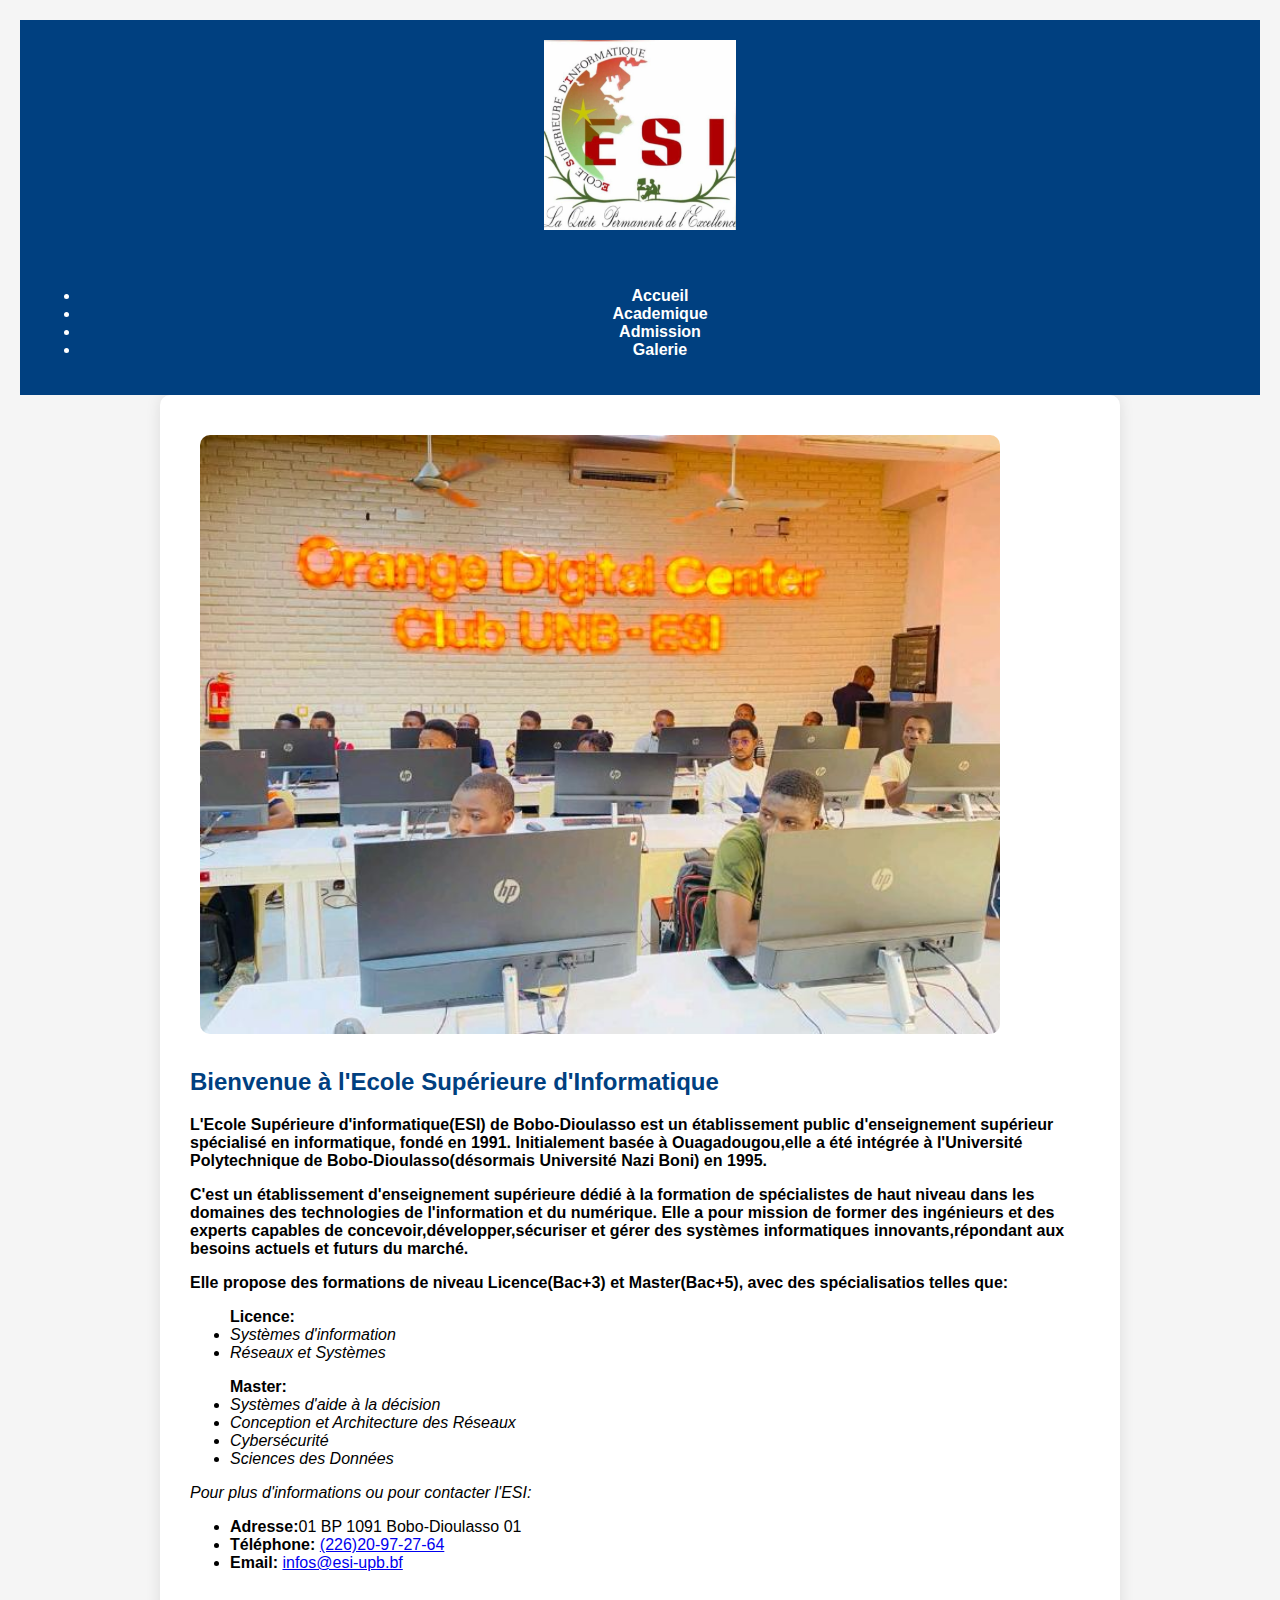
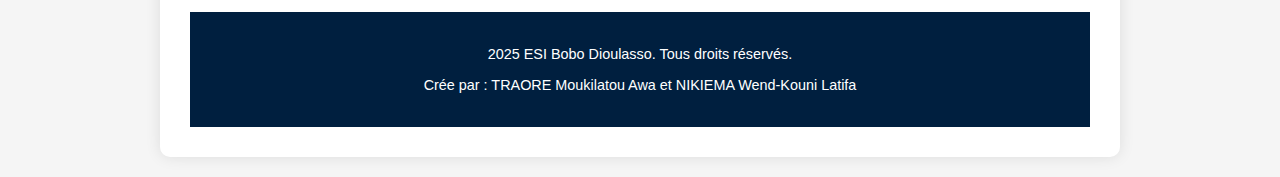
<file: index.html>
<!DOCTYPE html>
<html lang="fr">
  <head>
     <meta charset="UTF-8"/>
     <meta http-equiv="refresh" content="0; URL=page_accueil1.html" />
     <title>Redirection</title>
</head>
<body>
<p>Redirection vers <a href="page_accueil1.html">page_accueil1.html</a>...</p>
  </body>
</html>
</file>
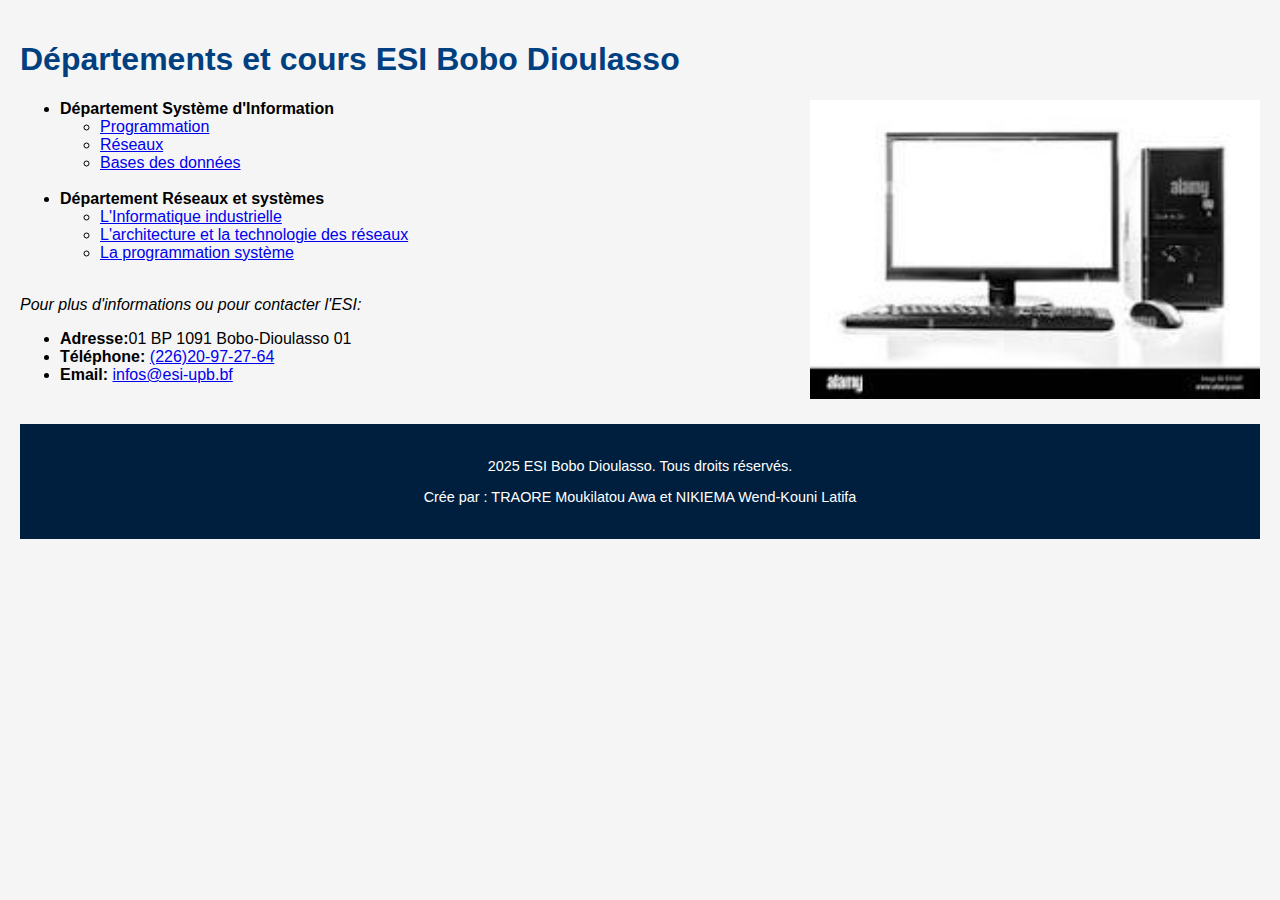
<file: academique.html>
<!DOCTYPE html>
<html lang="fr">
<head>
 <meta charset="UTF-8" />
   <title>Académique - ESI Bobo Dioulasso</title>
   <link rel="stylesheet"href="style.css">

    
</head>

<body>
 <h1><strong>Départements et cours ESI Bobo Dioulasso</strong></h1>
  <img src="ordi.jpg" alt="Image d'un ordinateur" width="450"
   style="float: right;
   margin-left: 20px;">

  <ul>
   <li><strong>Département Système d'Information</strong>
 <ul>
    <li><a href="Cours_programmation.html">Programmation</a></li>

   <li><a href="cours_réseaux.html">Réseaux</a></li>

   <li><a href="cours_Bases de données Avancées.html">Bases des données</a></li>

   
 </ul>
 </li><br>

<li><strong>Département Réseaux et systèmes</strong>
 <ul>
    
    <li><a href="cours_Informatique_Industrielle.html">L'Informatique industrielle</a></li>
    <li><a href="Architecture_et_technologie des réseaux.html">L'architecture et la technologie des réseaux</a></li>
    <li><a href="Programmation_système.html">La programmation système</a></li>
  
 </ul>
 </li><br>

</ul>

<em>Pour plus d'informations ou pour contacter l'ESI:</em>
        <ul>

            <li><strong>Adresse:</strong>01 BP 1091 Bobo-Dioulasso 01</li>
            
            
        <li><strong>Téléphone:</strong>  <a href="(226)20-97-27-64">(226)20-97-27-64</a></li>
            <li><strong>Email:</strong>  <a href="infos@esi-upb.bf">infos@esi-upb.bf</a></li> 
        </ul>
          <footer>
            <p> 2025 ESI Bobo Dioulasso. Tous droits réservés.</p>
            <p>Crée par : TRAORE Moukilatou Awa et NIKIEMA Wend-Kouni Latifa </p>
          </footer>


</body>
</html>
</file>
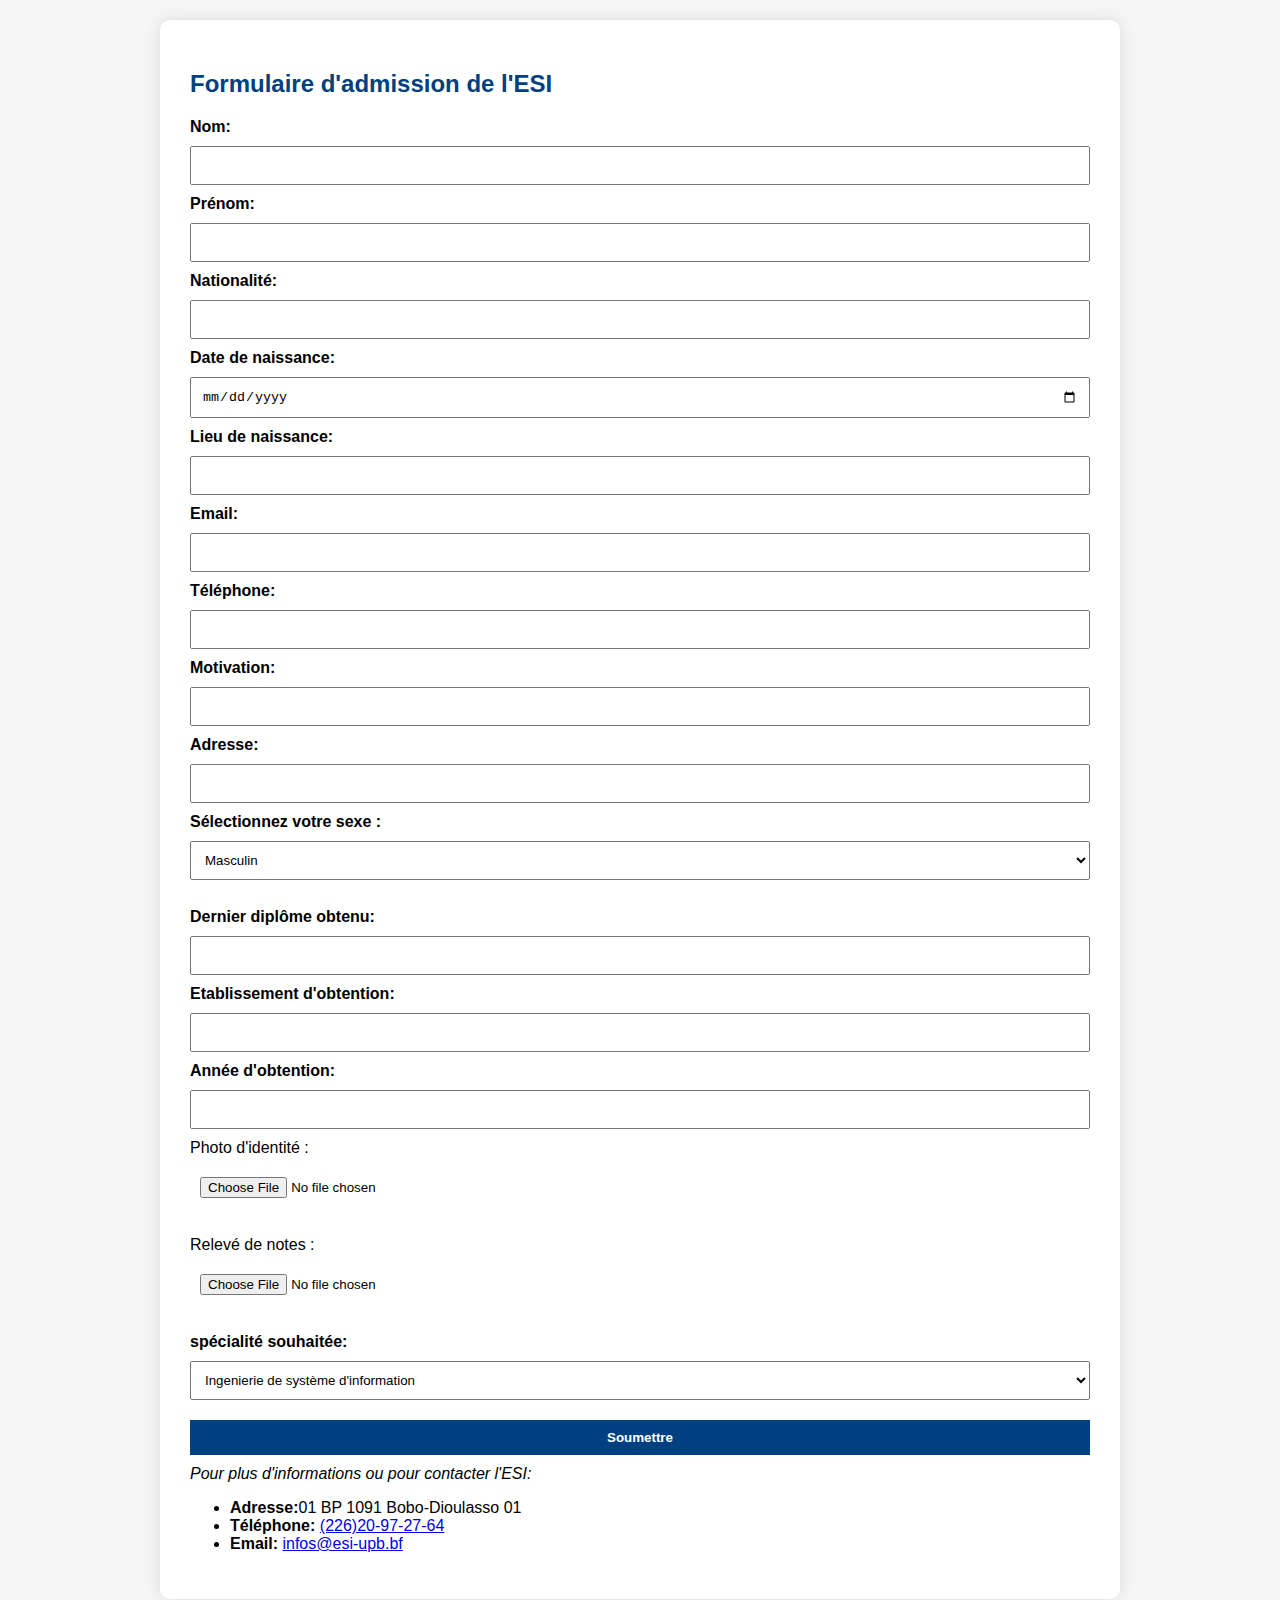
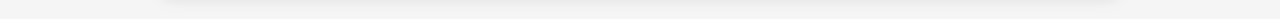
<file: admission.html>
<!DOCTYPE html>
<html lang="fr">
<head>
<meta charset="UTF-8">
<title>Ecole Supérieure d'Informatique</title>
<link rel="stylesheet"href="style.css">
</head>
<body>
 <main>
    


    <h2><strong>Formulaire d'admission de l'ESI</strong></h2>


    

    <form>
        <label><strong>Nom:</strong><input type="text"name="nom"required></label><br>
        <label><strong>Prénom:</strong><input type="text"name="prenom"required></label><br>
        <label><strong>Nationalité:</strong><input type="text"name="nationalité"required></label><br>

           <label><strong>Date de naissance:</strong><input type="date"name="date de naissance"required></label><br>
        <label><strong>Lieu de naissance:</strong><input type="text"name="lieu de naissance"required></label><br>
        
        <label><strong>Email:</strong><input type="email"name="email"required></label><br>
        <label><strong>Téléphone:</strong><input type="number"name="téléphone"required></label><br>
        <label><strong>Motivation:</strong><input type="text"name="Motivation"required></label><br>
        <label><strong>Adresse:</strong><input type="text"name="adresse"required></label><br>
        

    <form id="sexForm">
    <label for="sex"><strong>Sélectionnez votre sexe :</strong></label>
    <select id="sex" name="sex">
        <option value="male">Masculin</option>
        <option value="female">Féminin</option>
    </select>
    <br><br>
    <label><strong>Dernier diplôme obtenu:</strong><input type="text"name="diplôme"required></label><br>
      <label><strong>Etablissement d'obtention:</strong><input type="text"name="etablissement"required></label><br>
        <label><strong>Année d'obtention:</strong><input type="number"name="année d'obtention"required></label><br>

        <form action="" method ="post" enctype="multipart/form-data">
          <label for="photo">Photo d'identité :</label>
           <input type="file" id="photo" name="photo" accept="image/*" required><br><br>
        <label for="releve">Relevé de notes :</label>
           <input type="file" id="releve" name="releve" accept =" .pdf,.doc,.docx,image/*" required><br><br>

        <label><strong>spécialité souhaitée:</strong>
            <select>
                <option>Ingenierie de système d'information</option>
                <option>Ingenierie de réseaux et systèmes</option>
                </select>
        </label><br>
        <input type="submit"value="Soumettre">
    </form>


<em>Pour plus d'informations ou pour contacter l'ESI:</em>
        <ul>

            <li><strong>Adresse:</strong>01 BP 1091 Bobo-Dioulasso 01</li>
            
            
        <li><strong>Téléphone:</strong>  <a href="(226)20-97-27-64">(226)20-97-27-64</a></li>
            <li><strong>Email:</strong>  <a href="infos@esi-upb.bf">infos@esi-upb.bf</a></li> 
        </ul>
          

</main>
</body>
</html>
</file>
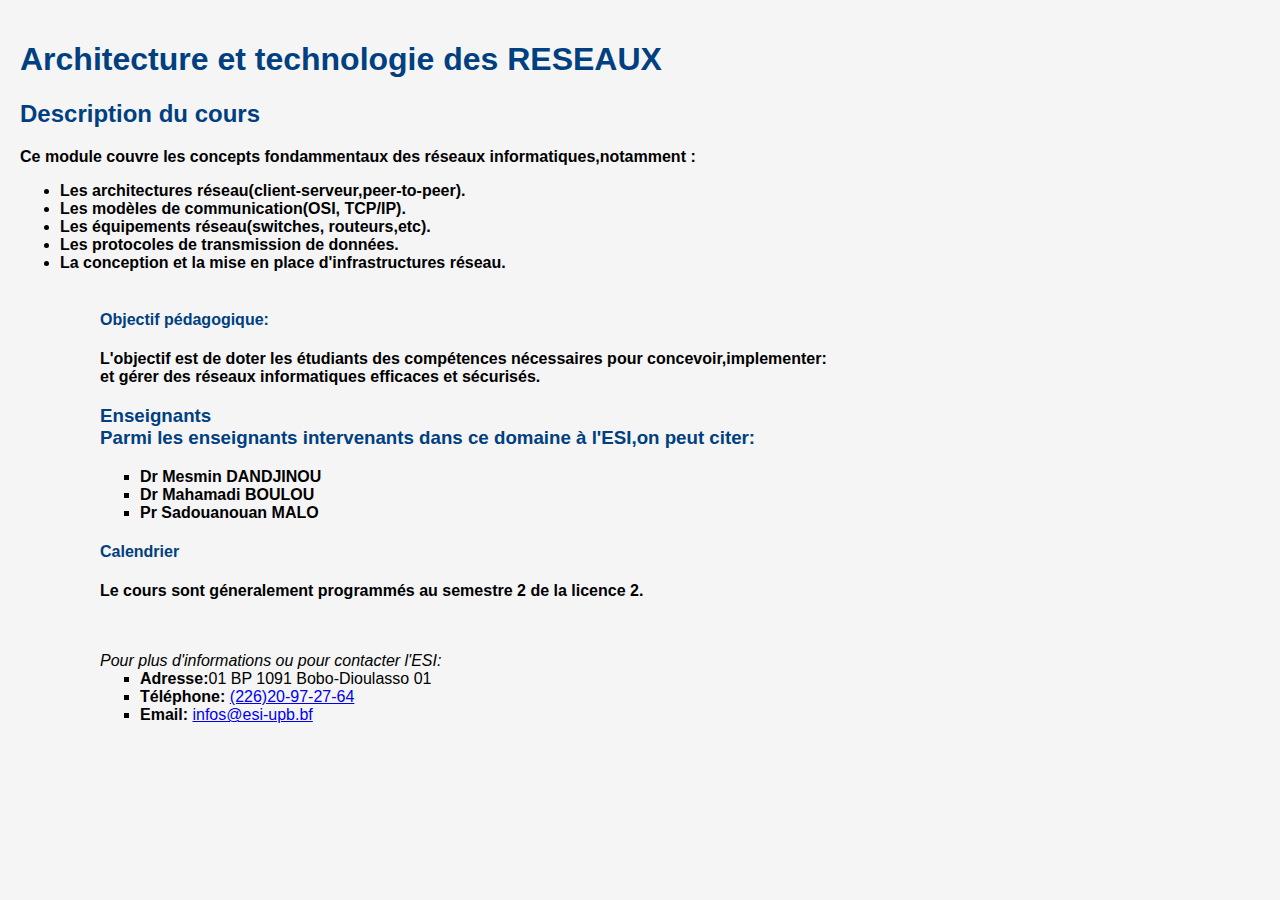
<file: Architecture_et_technologie des réseaux.html>
<!DOCTYPE html>
<html lang="fr">
<head>
 <meta charset="UTF-8" />
   <title>Cours Architecture et tecnologie des réseaux- ESI Bobo Dioulasso</title>
    <link rel="stylesheet"href="style.css">
</head>

<body>


<h1><strong>Architecture et technologie des RESEAUX</strong> </h1>

<h2>Description du cours</h2>
<p><strong>Ce module couvre les concepts fondammentaux des réseaux informatiques,notamment :</strong>
<br>

 <ul>
  <li><strong>Les architectures réseau(client-serveur,peer-to-peer).</strong></li> 
  <li><strong>Les modèles de communication(OSI, TCP/IP).</strong></li>
  <li><strong>Les équipements réseau(switches, routeurs,etc).</strong></li>
  <li><strong>Les protocoles de transmission de données.</strong></li>
  <li><strong>La conception et la mise en place d'infrastructures réseau.</strong></li>
 <ul>
<br></p> 
<h4>Objectif pédagogique:</h4>
<p><strong>L'objectif est de doter les étudiants des compétences nécessaires pour concevoir,implementer:</strong>
<br> <strong>et gérer des réseaux informatiques efficaces et sécurisés.</strong></p>


<h3>Enseignants
<br><strong>Parmi les enseignants intervenants dans ce domaine à l'ESI,on peut citer:</strong></h3>
 <ul>
  
  <li><strong>Dr Mesmin DANDJINOU</strong></li>
  <li><strong>Dr Mahamadi BOULOU</strong></li>
  <li><strong>Pr Sadouanouan MALO</strong></li>

 </ul>

<h4>Calendrier</h4>
 <p><strong>Le cours sont géneralement programmés au semestre 2 de la licence 2.</strong></p>
<br><br>
<em>Pour plus d'informations ou pour contacter l'ESI:</em>
        <ul>

            <li><strong>Adresse:</strong>01 BP 1091 Bobo-Dioulasso 01</li>
            
            
        <li><strong>Téléphone:</strong>  <a href="(226)20-97-27-64">(226)20-97-27-64</a></li>
            <li><strong>Email:</strong>  <a href="infos@esi-upb.bf">infos@esi-upb.bf</a></li> 
        </ul>
</body>
</html>
</file>
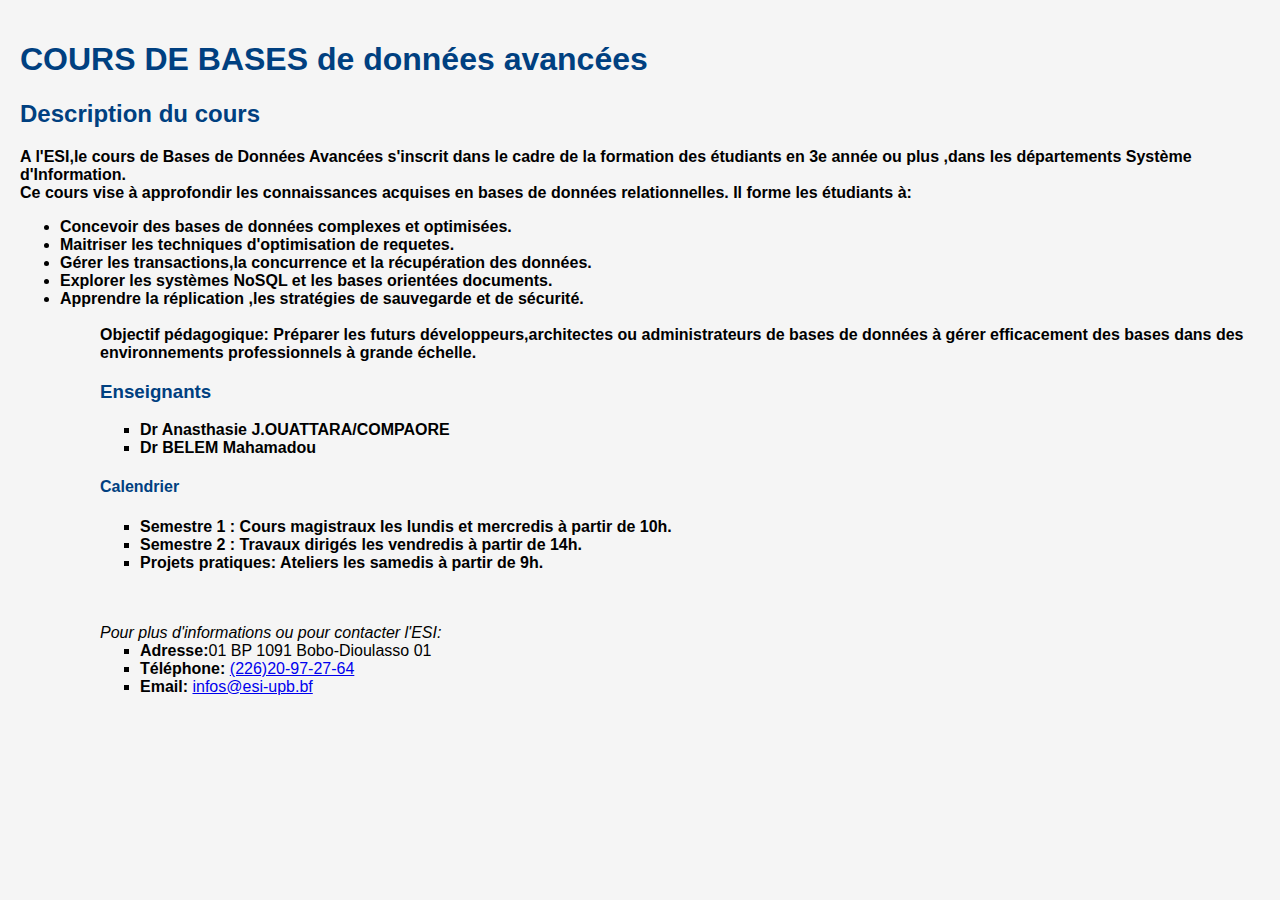
<file: cours_Bases de données Avancées.html>
<!DOCTYPE html>
<html lang="fr">
<head>
 <meta charset="UTF-8" />
   <title>Cours de bases de données Avancées- ESI Bobo Dioulasso</title>
    <link rel="stylesheet"href="style.css">
</head>

<body>

<h1><strong>COURS DE BASES de données avancées</strong></h1>

<h2>Description du cours</h2>
<p> <strong> A l'ESI,le cours de Bases de Données Avancées s'inscrit dans le cadre de la formation des étudiants en 3e année ou plus ,dans les départements Système d'Information.</strong>
<br> <strong>Ce cours vise à approfondir les connaissances acquises en bases de données relationnelles. Il forme les étudiants à: </strong>

 <ul>
  <li><strong>Concevoir des bases de données complexes et optimisées.</strong></li> 
  <li><strong>Maitriser les techniques d'optimisation de requetes.</strong></li>
  <li><strong>Gérer les transactions,la concurrence et la récupération des données.</strong></li>
  <li><strong>Explorer les systèmes NoSQL et les bases orientées documents.</strong></li>
  <li><strong>Apprendre la réplication ,les stratégies de sauvegarde et de sécurité.</strong></li>
 <ul>
<br><strong> Objectif pédagogique:</strong>
<strong>Préparer les futurs développeurs,architectes ou administrateurs de bases de données à gérer efficacement des bases dans des environnements professionnels à grande échelle.</strong>
</p>

<h3>Enseignants</h3>
 <ul>
  <li><strong>Dr Anasthasie J.OUATTARA/COMPAORE</strong></li>
  <li><strong>Dr BELEM Mahamadou</strong></li>

 </ul>

<h4>Calendrier</h4>
 <p>
  <ul>
   <li><strong>Semestre 1 : Cours magistraux les lundis et mercredis à partir de 10h.</strong></li>
   <li><strong>Semestre 2 : Travaux dirigés les vendredis à partir de 14h.</strong></li>
   <li><strong>Projets pratiques: Ateliers les samedis à partir de 9h.</strong></li>
  </ul>
</p>
<br><br>
<em>Pour plus d'informations ou pour contacter l'ESI:</em>
        <ul>

            <li><strong>Adresse:</strong>01 BP 1091 Bobo-Dioulasso 01</li>
            
            
        <li><strong>Téléphone:</strong>  <a href="(226)20-97-27-64">(226)20-97-27-64</a></li>
            <li><strong>Email:</strong>  <a href="infos@esi-upb.bf">infos@esi-upb.bf</a></li> 
        </ul>
</body>
</html>
</file>
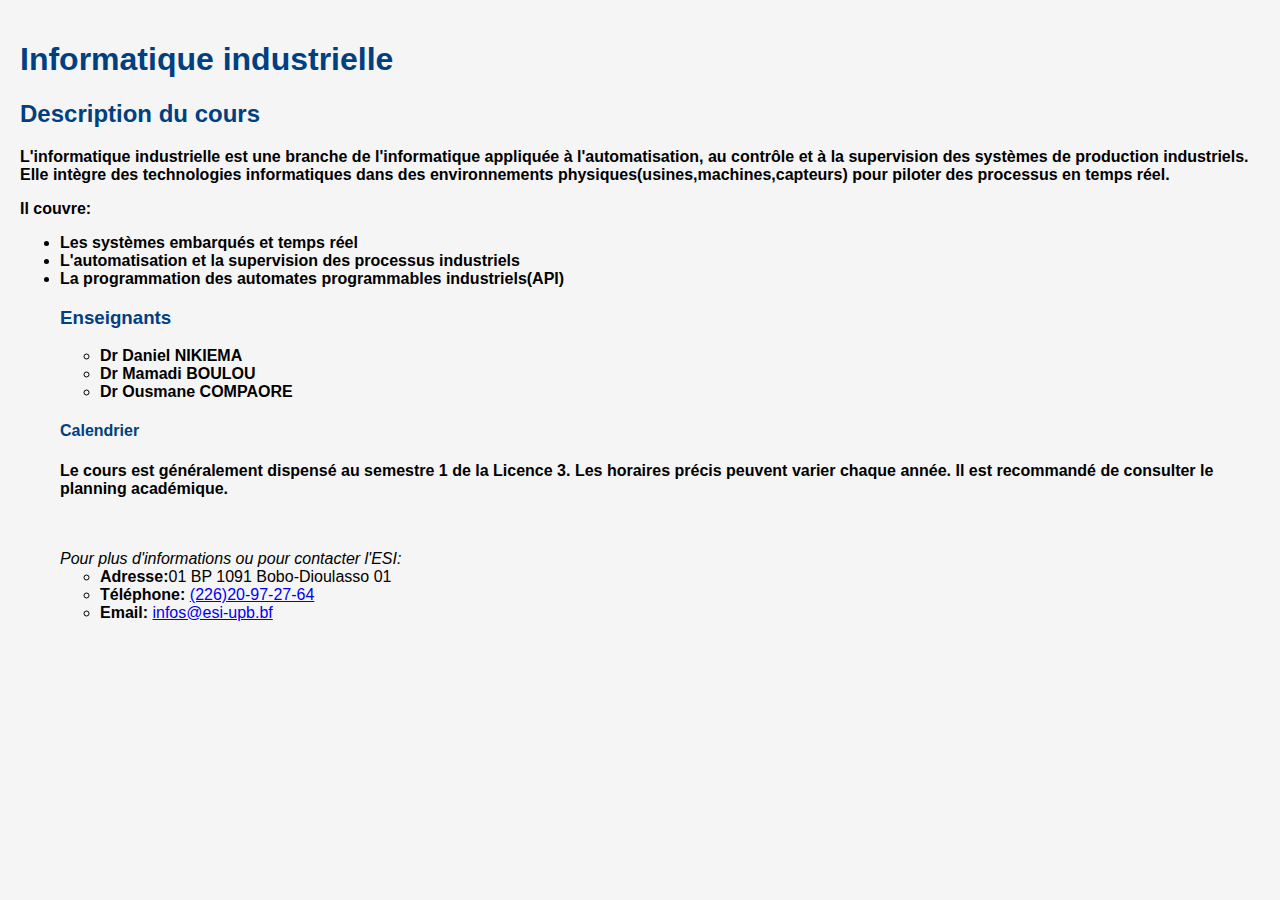
<file: cours_Informatique_Industrielle.html>
<!DOCTYPE html>
<html lang="fr">
<head>
<meta charset="UTF-8">
<title>Ecole Supérieure d'Informatique</title>
<link rel="stylesheet"href="style.css">
</head>
<body>
<h1><strong>Informatique industrielle</strong></h1>
<h2>Description du cours</h2>
<p><strong>L'informatique industrielle est une branche de l'informatique appliquée à l'automatisation, au contrôle et à la supervision des systèmes de production industriels. Elle intègre des technologies informatiques dans des environnements physiques(usines,machines,capteurs) pour piloter des processus en temps réel.</strong></p>
<p><strong>Il couvre:</strong></p>
<ul>
    <li> <strong>Les systèmes embarqués et temps réel</strong></li>
    <li><strong>L'automatisation et la supervision des processus industriels</strong></li>
    <li><strong>La programmation des automates programmables industriels(API) </strong></li>

<h3>Enseignants</h3>
<ul>
    <li><strong>Dr Daniel NIKIEMA</strong></li>
    <li><strong>Dr Mamadi BOULOU</strong></li>
    <li><strong>Dr Ousmane COMPAORE</strong></li>

    
</ul>
<h4>Calendrier</h4>
<p><strong>Le cours est généralement dispensé au semestre 1 de la Licence 3. Les horaires précis peuvent varier chaque année. Il est recommandé de consulter le planning académique.</strong></p>
<br><br>
<em>Pour plus d'informations ou pour contacter l'ESI:</em>
        <ul>

            <li><strong>Adresse:</strong>01 BP 1091 Bobo-Dioulasso 01</li>
            
            
        <li><strong>Téléphone:</strong>  <a href="(226)20-97-27-64">(226)20-97-27-64</a></li>
            <li><strong>Email:</strong>  <a href="infos@esi-upb.bf">infos@esi-upb.bf</a></li> 
        </ul>
</body>
</html>
</file>
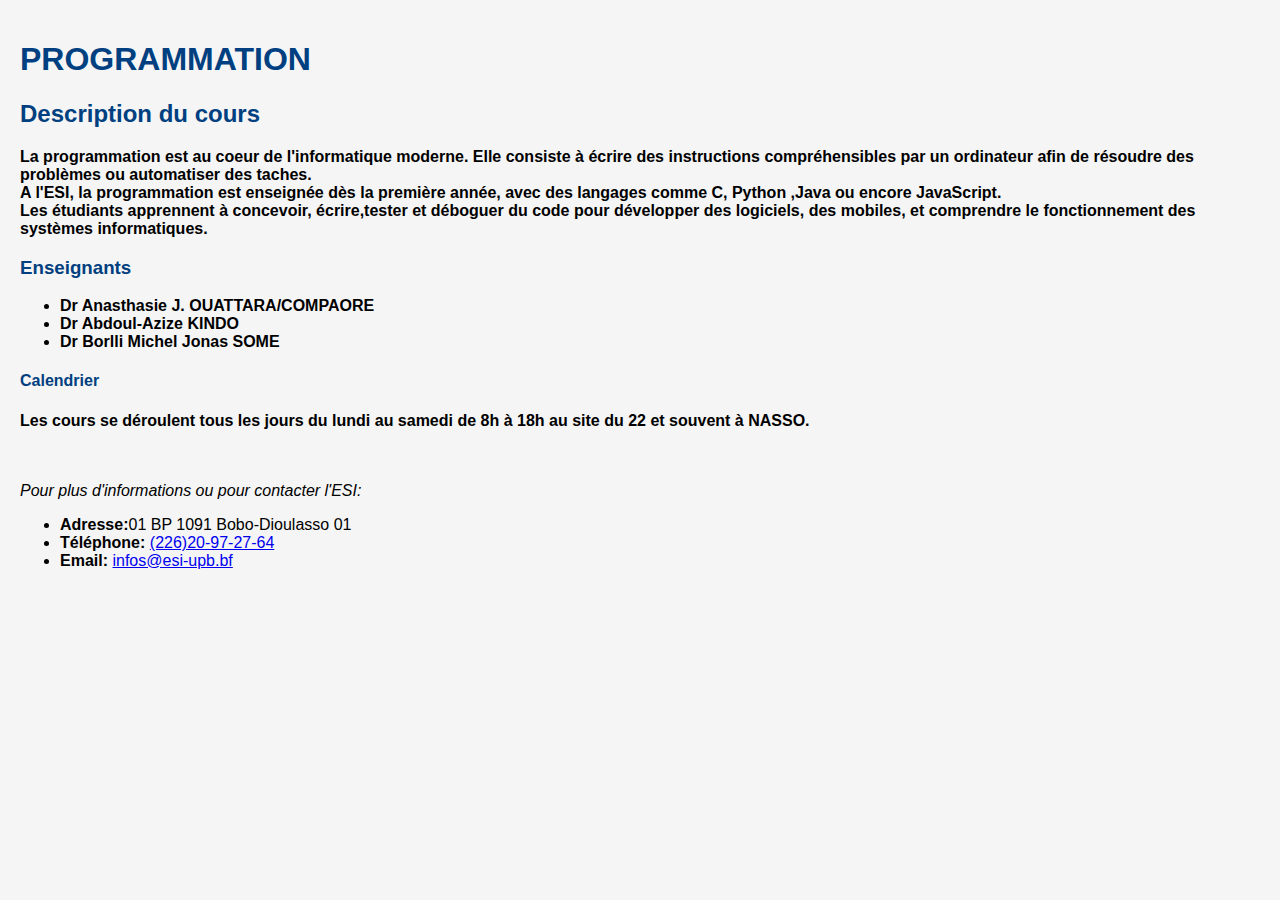
<file: Cours_programmation.html>
<!DOCTYPE html>
<html lang="fr">
<head>
 <meta charset="UTF-8" />
   <title>Cours Programmation - ESI Bobo Dioulasso</title>
   <link rel="stylesheet"href="style.css">
    
</head>

<body>

<h1><strong>PROGRAMMATION</strong></h1>

<h2>Description du cours</h2>
 <p><strong>La programmation est au coeur de l'informatique moderne. Elle consiste à écrire des instructions compréhensibles par un ordinateur afin de résoudre des problèmes ou automatiser des taches.</strong>
<br> <strong>A l'ESI, la programmation est enseignée dès la première année, avec des langages comme C, Python ,Java ou encore JavaScript.</strong>
<br> <strong>Les étudiants apprennent à concevoir, écrire,tester et déboguer du code pour développer des logiciels, des mobiles, et comprendre le fonctionnement des systèmes informatiques.</strong>
 </p>

<h3>Enseignants</h3>
 <ul>
  <li><strong>Dr Anasthasie J. OUATTARA/COMPAORE</strong></li>
  <li><strong>Dr Abdoul-Azize KINDO</strong></li>
  <li><strong>Dr Borlli Michel Jonas SOME</strong></li>
 </ul>

<h4>Calendrier</h4>
 <p><strong>Les cours se déroulent tous les jours du lundi au samedi de 8h à 18h au site du 22 et souvent à NASSO.</strong></p>
<br><br>
<em>Pour plus d'informations ou pour contacter l'ESI:</em>
        <ul>

            <li><strong>Adresse:</strong>01 BP 1091 Bobo-Dioulasso 01</li>
            
            
        <li><strong>Téléphone:</strong>  <a href="(226)20-97-27-64">(226)20-97-27-64</a></li>
            <li><strong>Email:</strong>  <a href="infos@esi-upb.bf">infos@esi-upb.bf</a></li> 
        </ul>
</body>
</html>
</file>
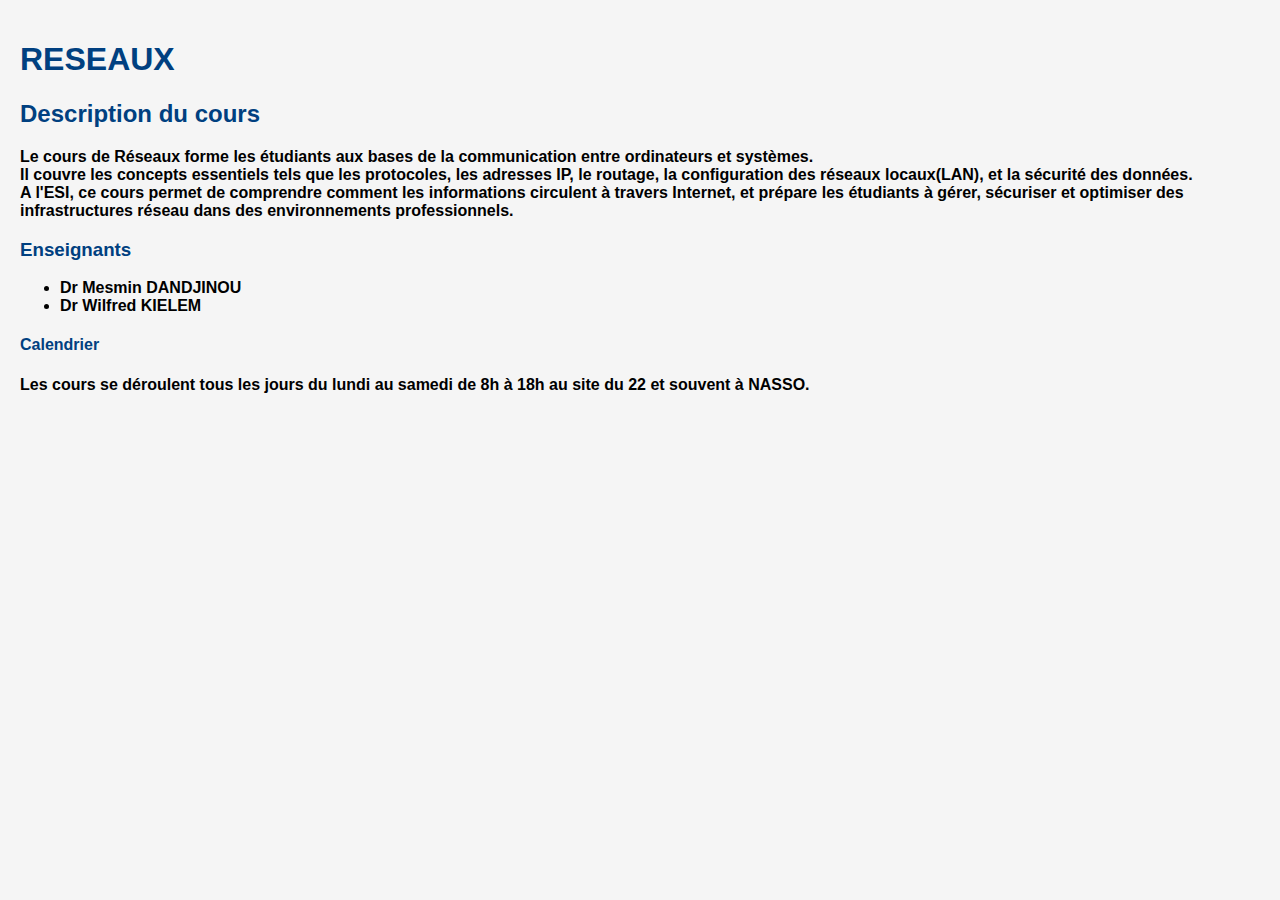
<file: cours_réseaux.html>
<!DOCTYPE html>
<html lang="fr">
<head>
 <meta charset="UTF-8" />
   <title>Cours Programmation - ESI Bobo Dioulasso</title>
    <link rel="stylesheet"href="style.css">
     
</head>

<body>

<h1><strong>RESEAUX</strong></h1>

<h2>Description du cours</h2>
 <p><strong>Le cours de Réseaux forme les étudiants aux bases de la communication entre ordinateurs et systèmes.</strong>
<br><strong>Il couvre les concepts essentiels tels que les protocoles, les adresses IP, le routage, la configuration des réseaux locaux(LAN), et la sécurité des données.</strong>
<br><strong> A l'ESI, ce cours permet de comprendre comment les informations circulent à travers Internet, et prépare les étudiants à gérer, sécuriser et optimiser des infrastructures réseau dans des environnements professionnels.</strong></p>

<h3>Enseignants</h3>
 <ul>
  <li><strong>Dr Mesmin DANDJINOU</strong></li>
  <li><strong>Dr Wilfred KIELEM</strong></li>
 </ul>

<h4>Calendrier</h4>
 <p><strong>Les cours se déroulent tous les jours du lundi au samedi de 8h à 18h au site du 22 et souvent à NASSO.</strong></p>
</body>
</html>
</file>
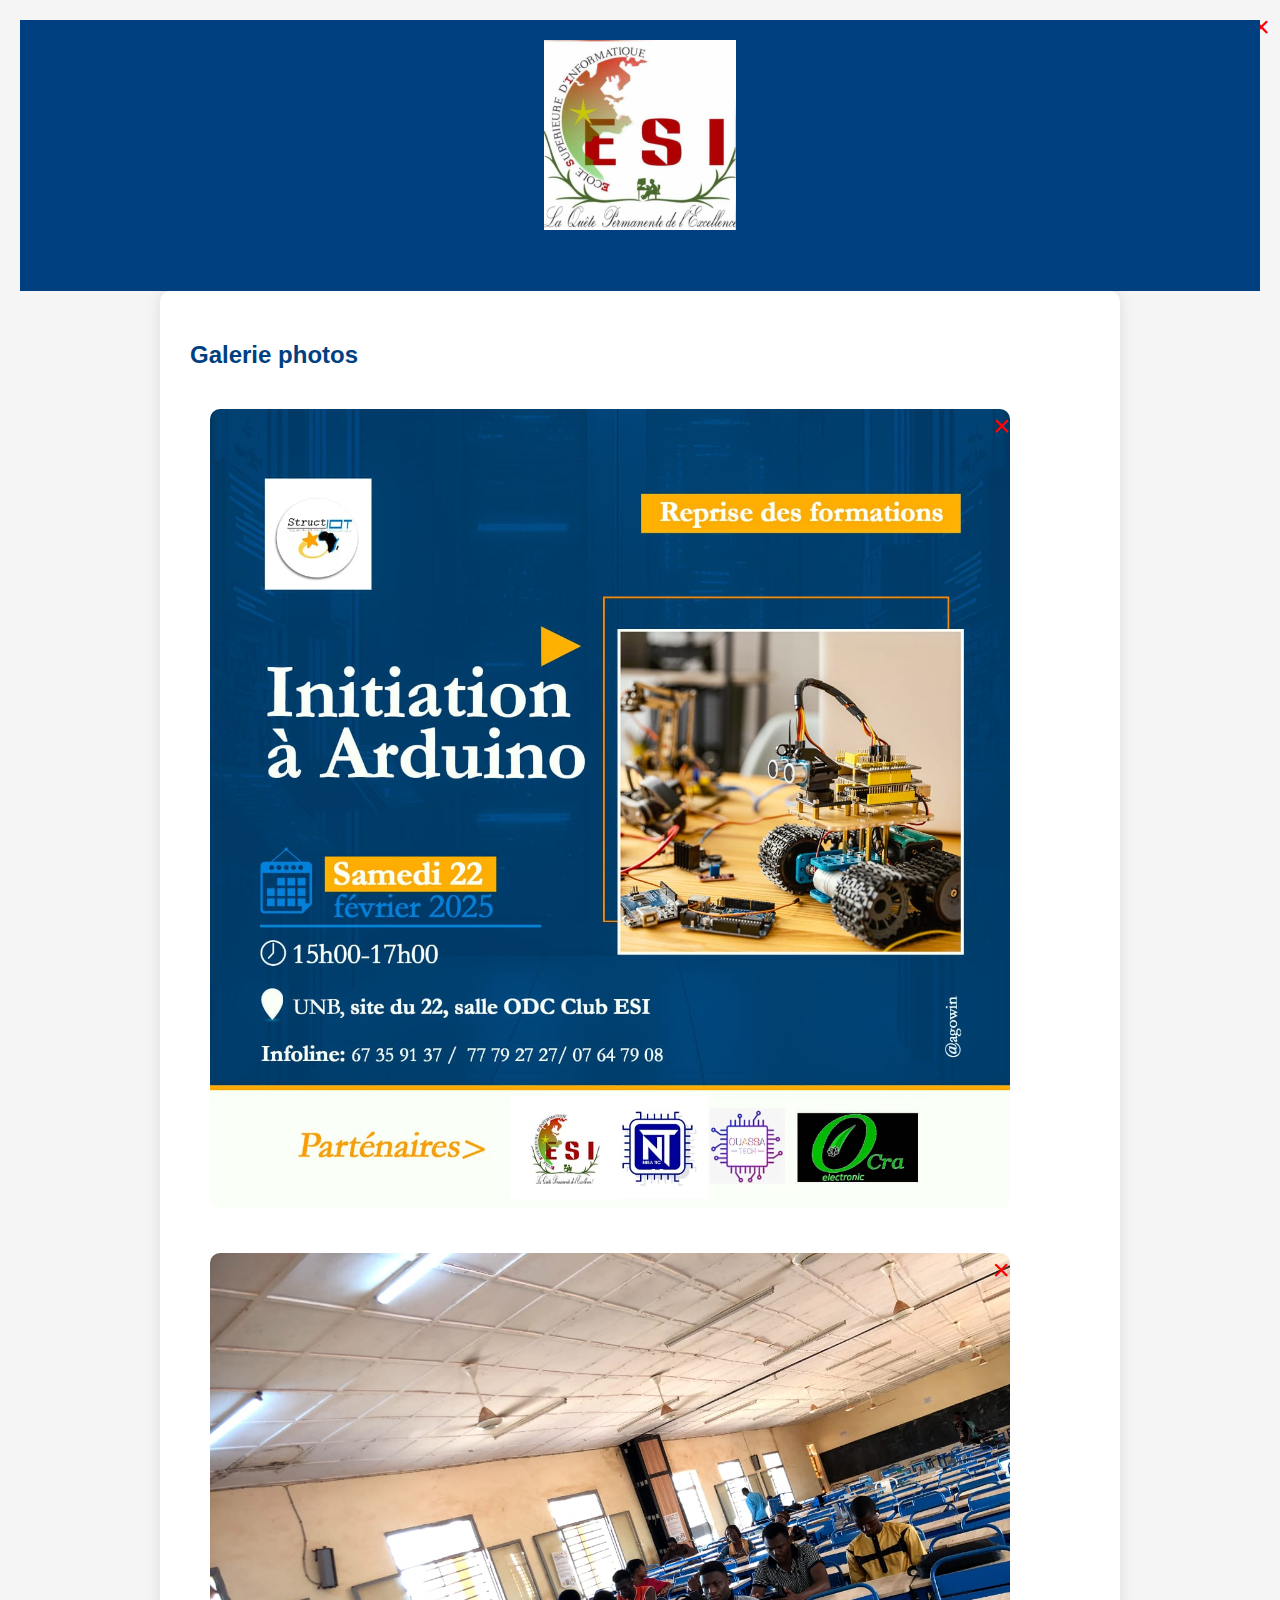
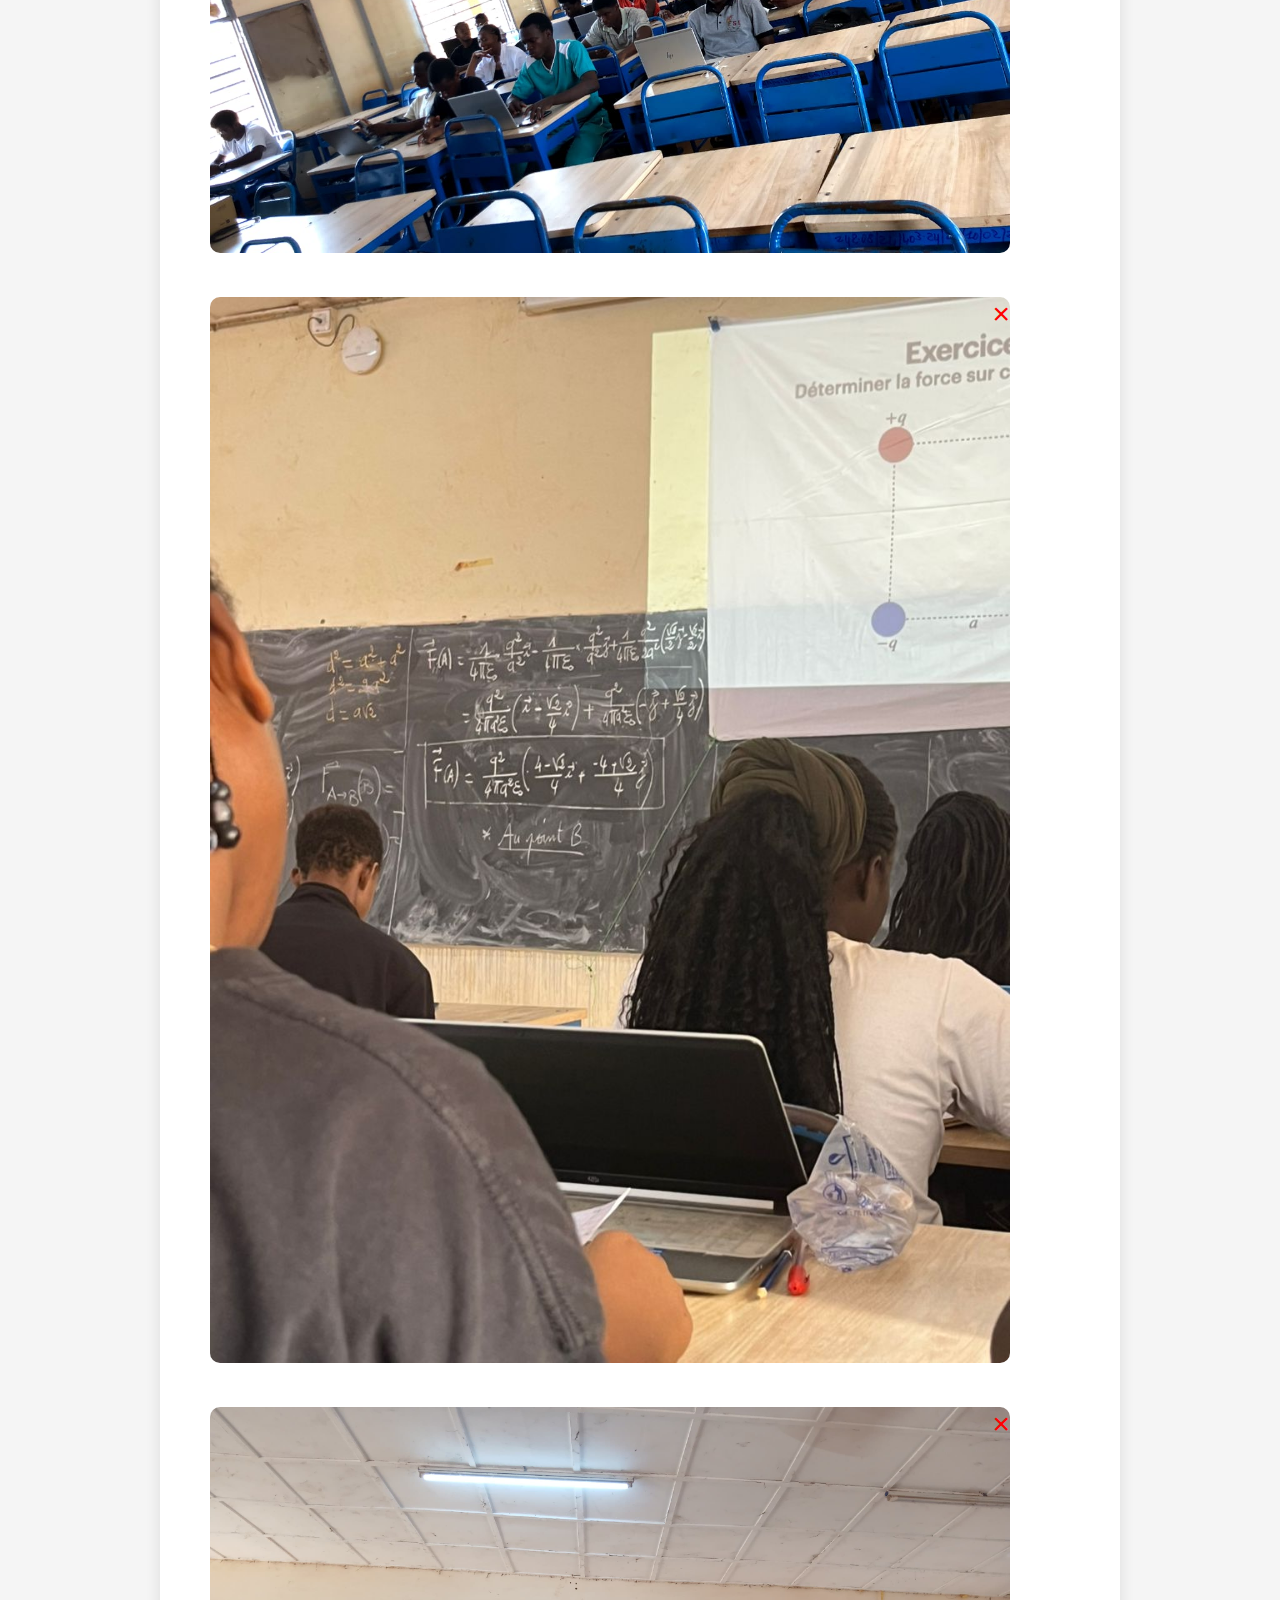
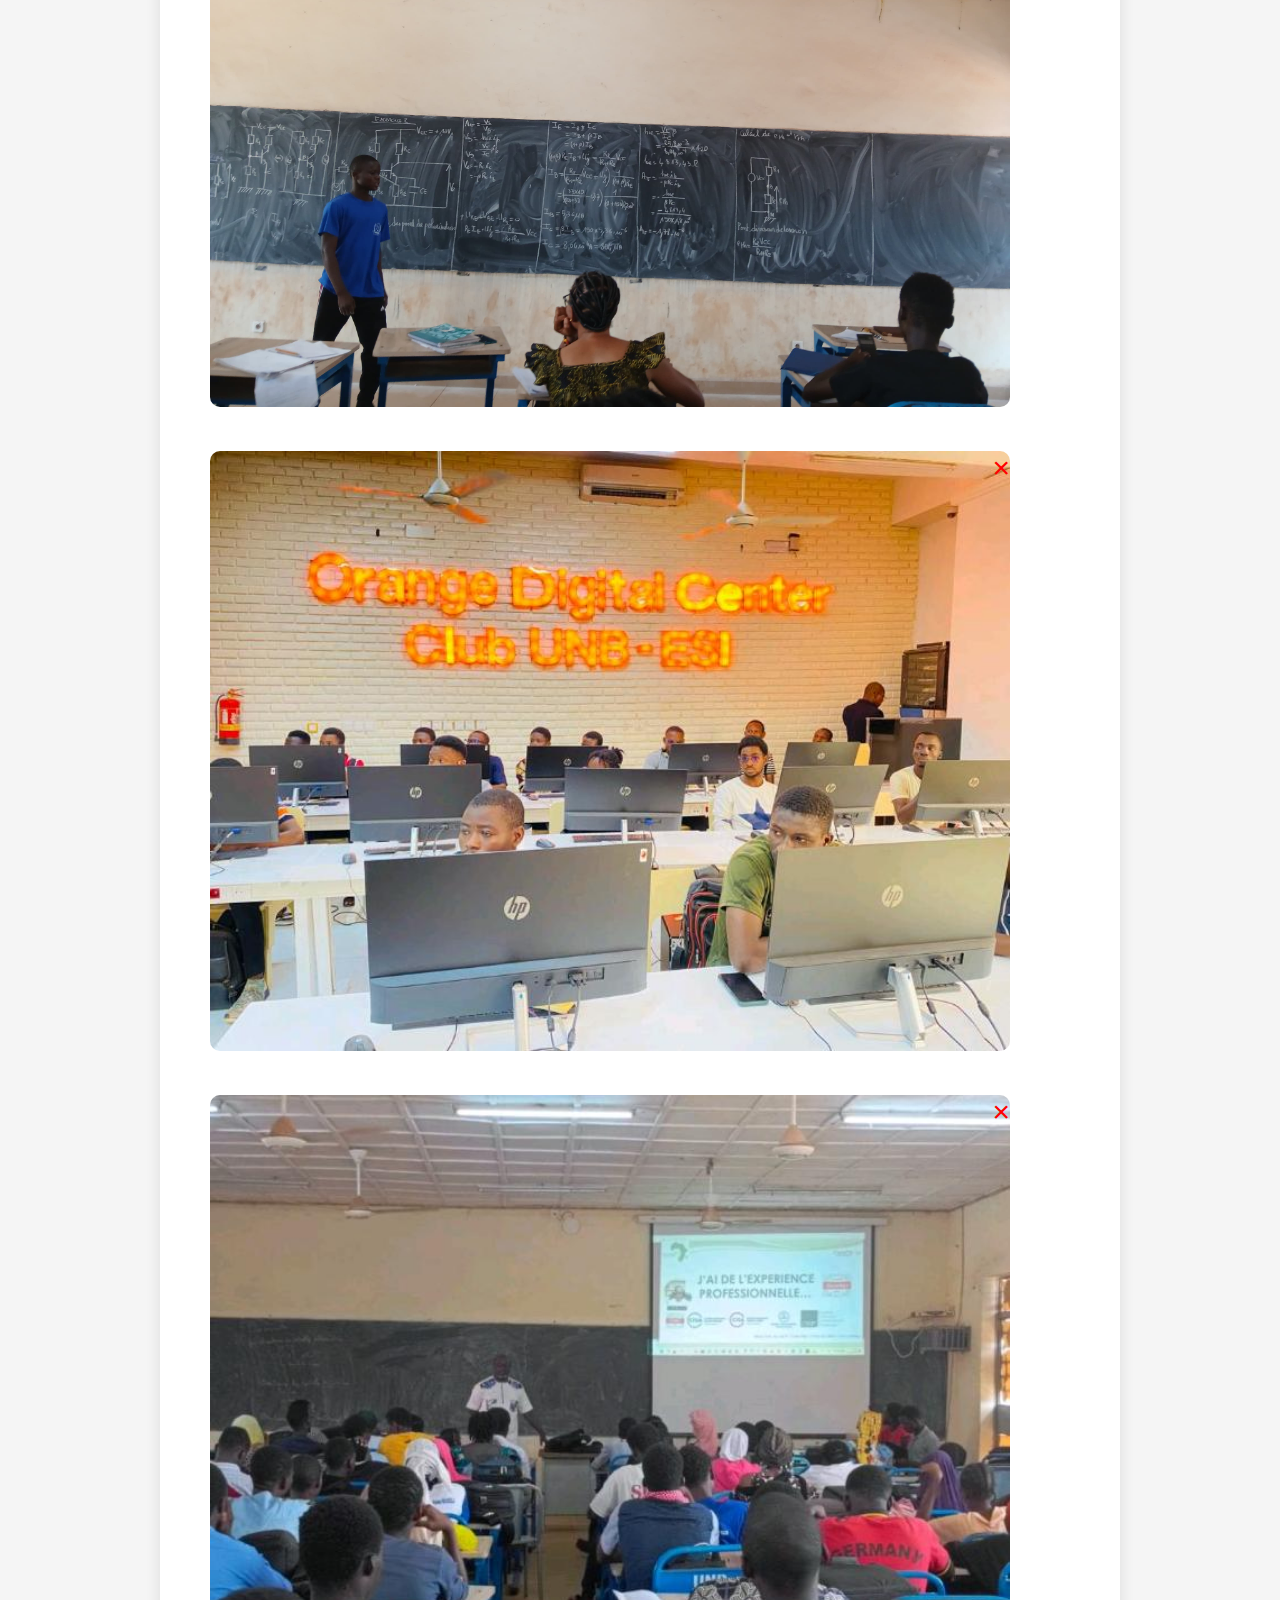
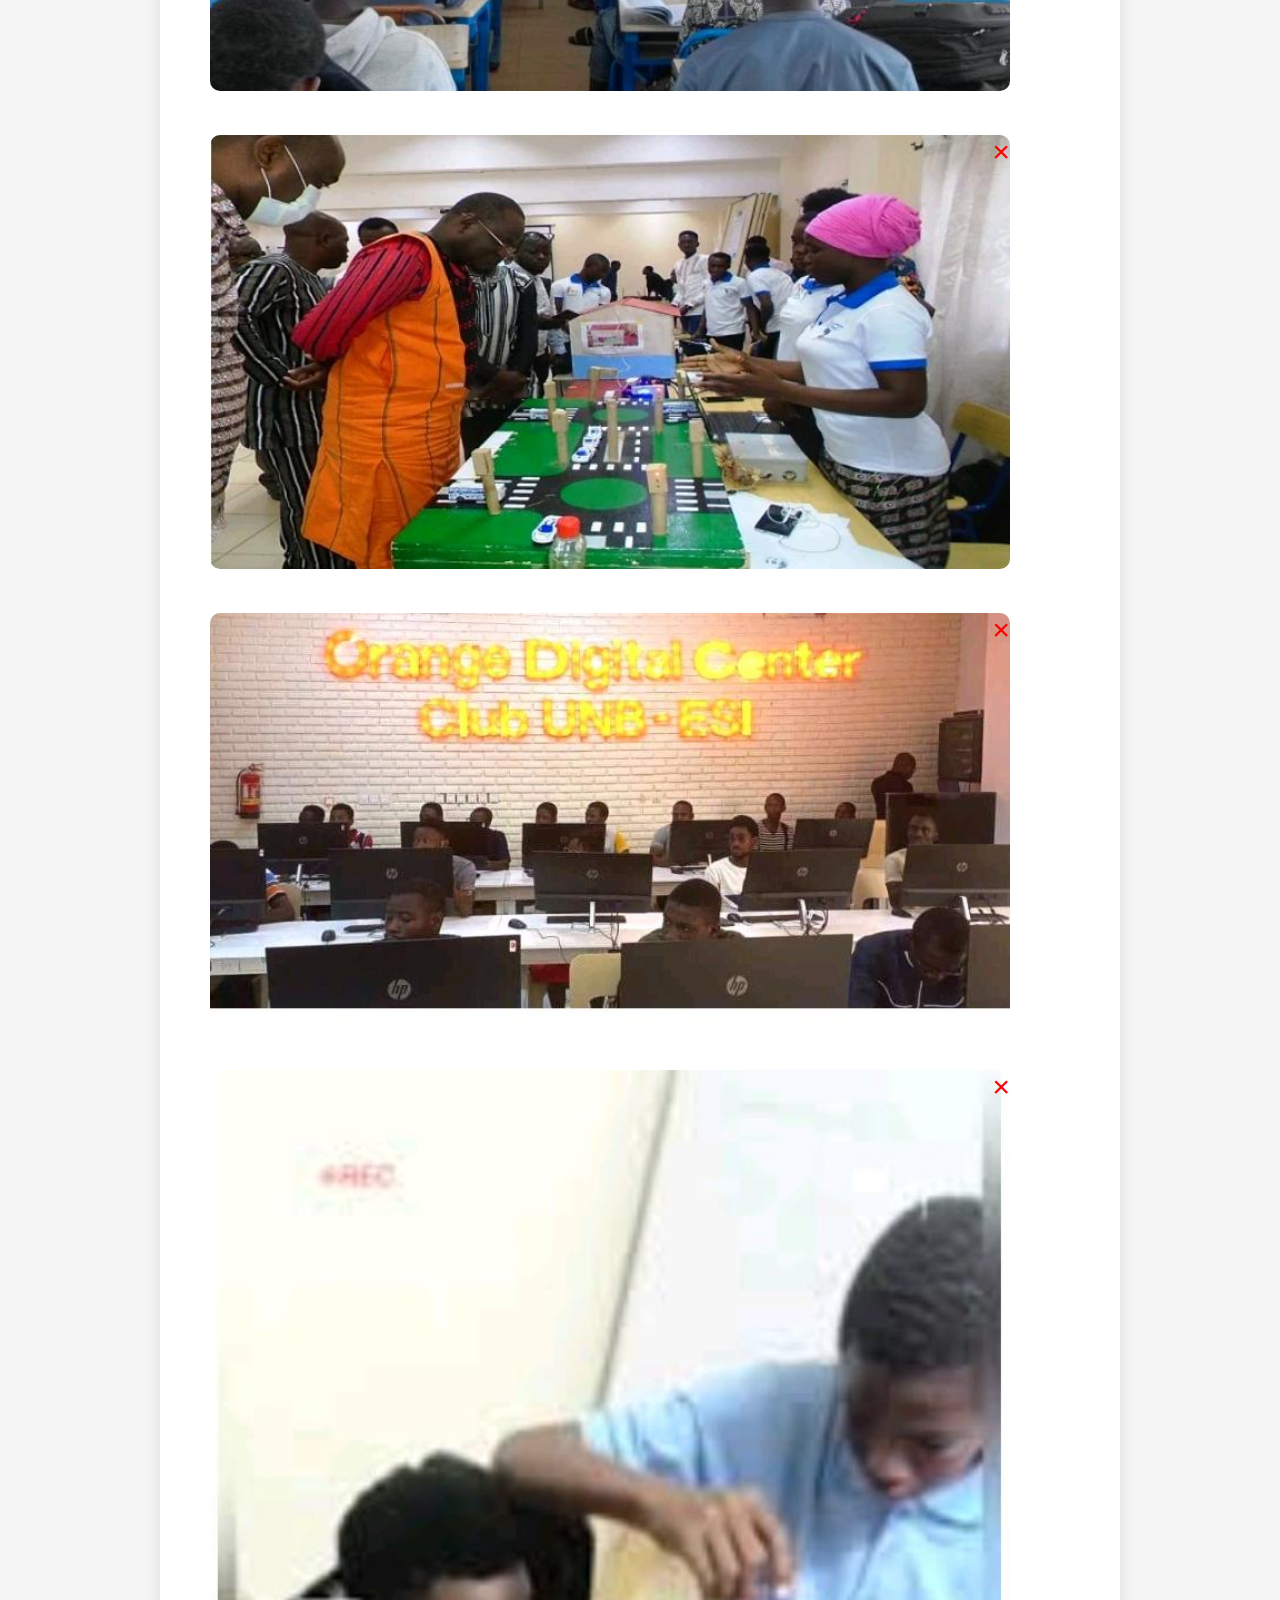
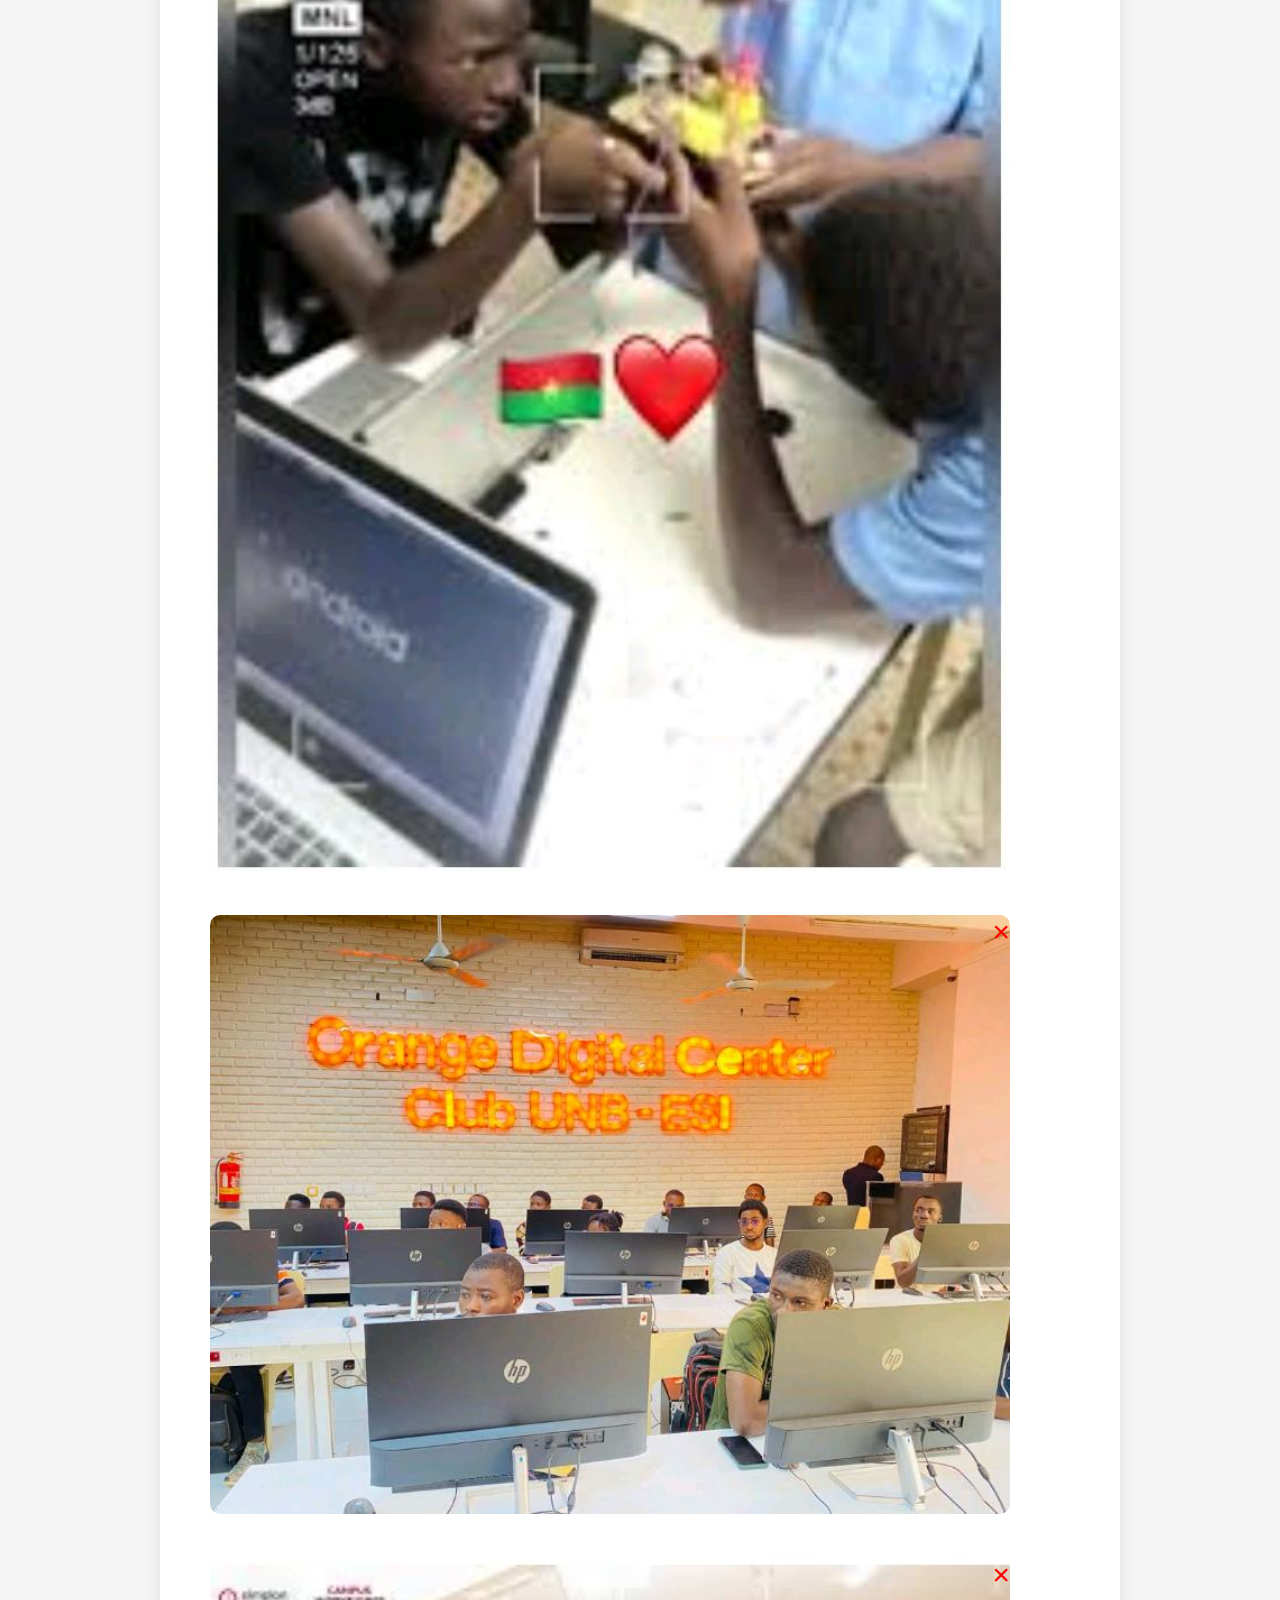
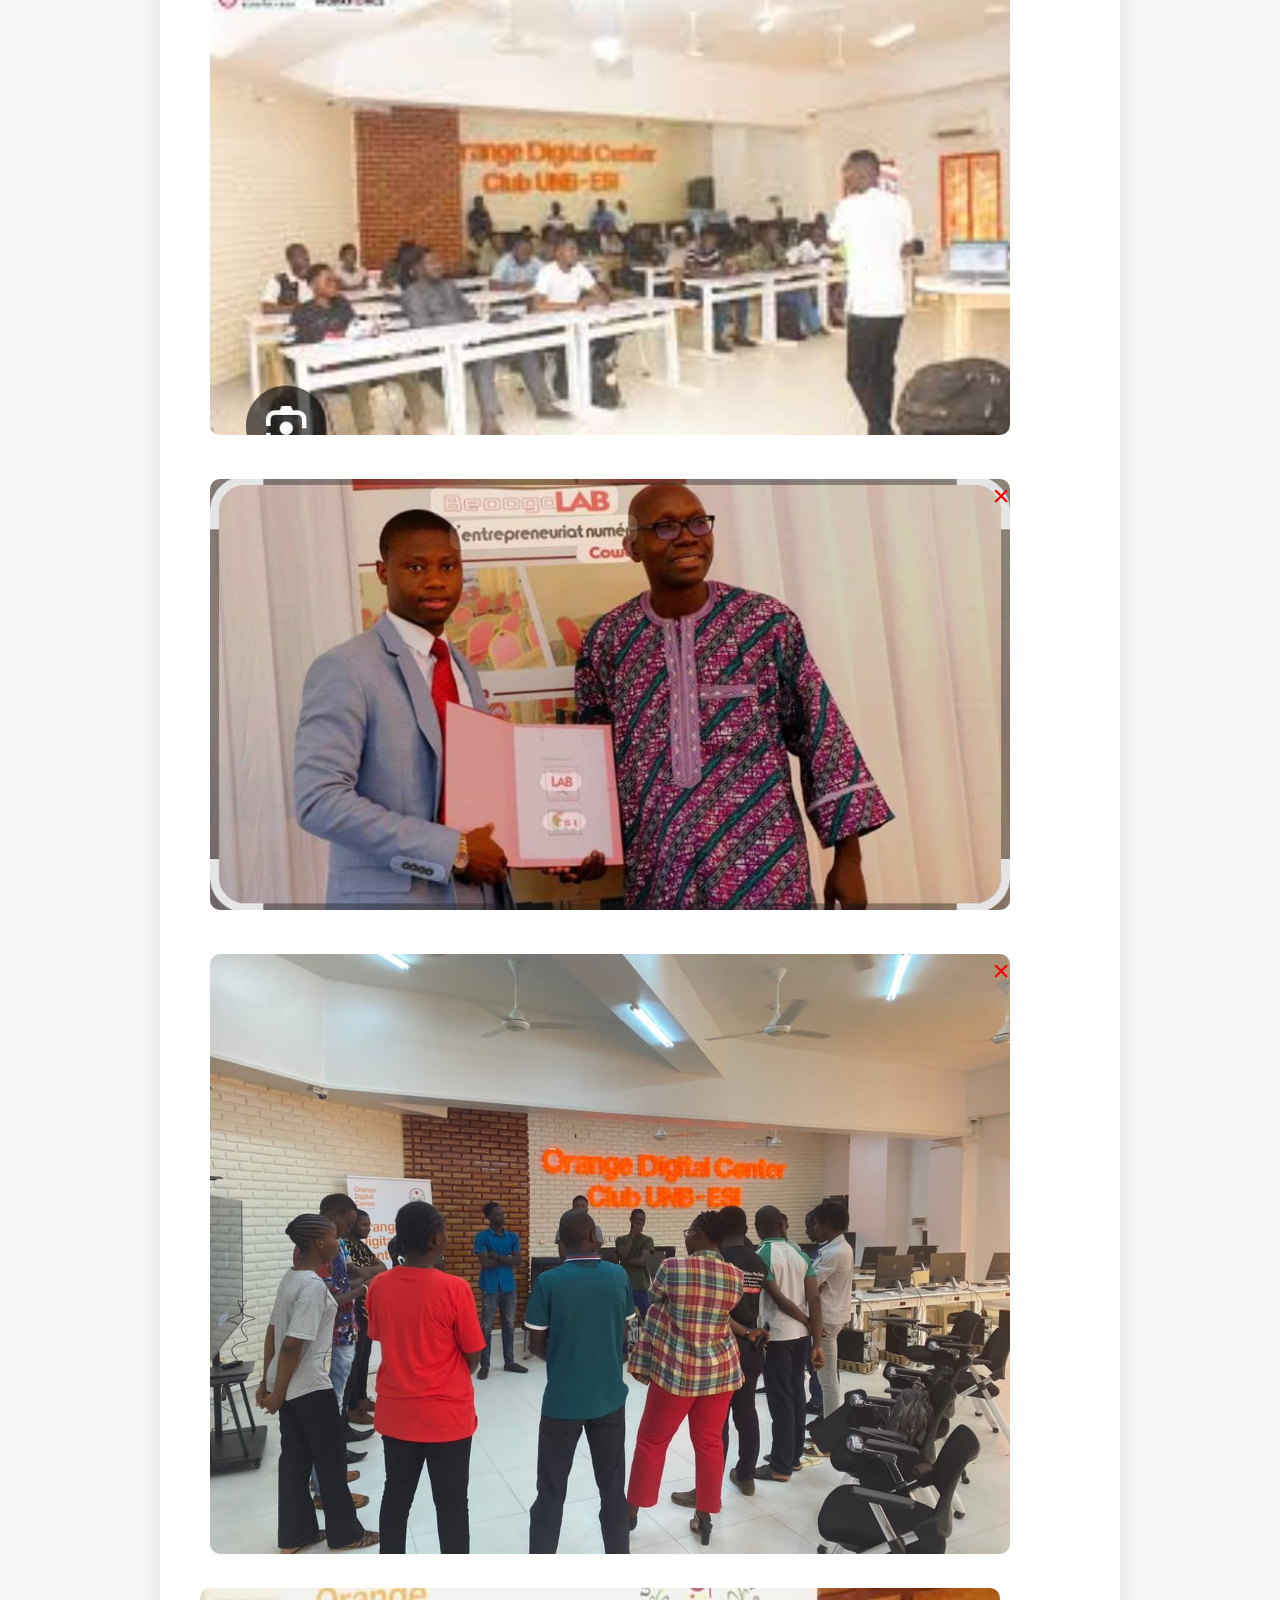
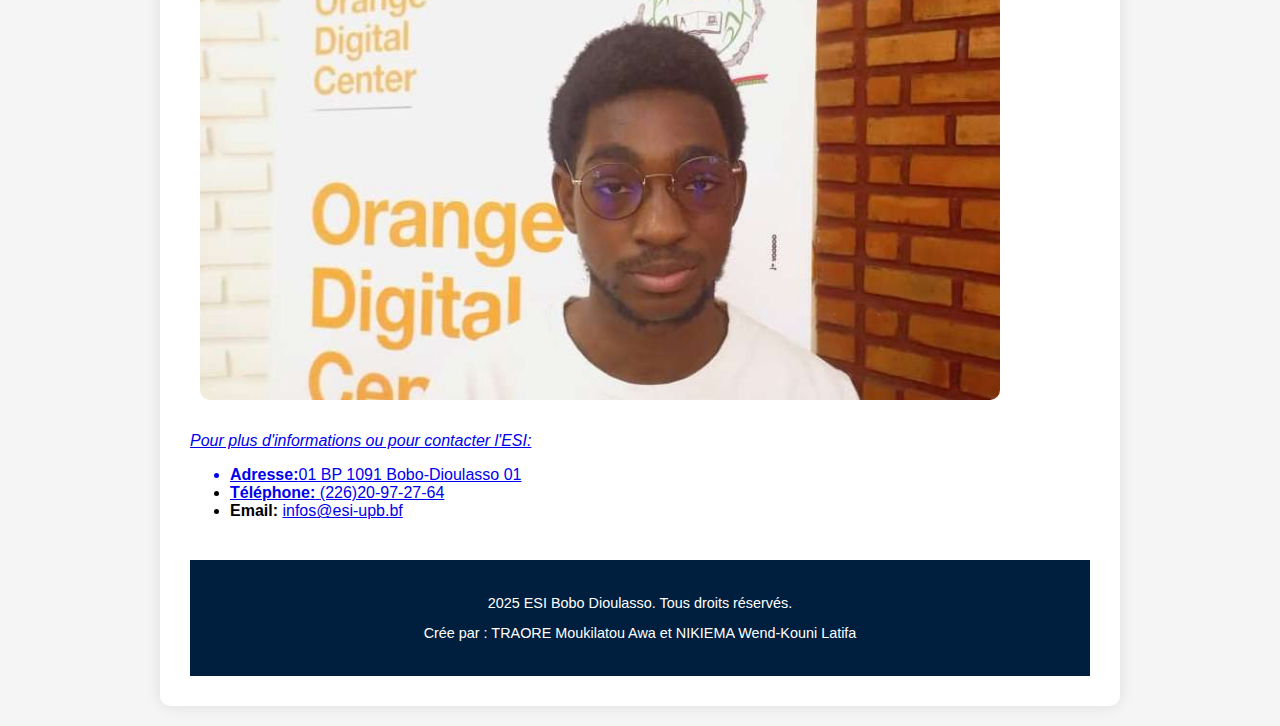
<file: galerie.html>
<!DOCTYPE html>
<html lang="fr">
<head>
<meta charset="UTF-8">
<title>Galerie</title>
<link rel="stylesheet"href="style.css">
</head>
<body>
    <header>
        <img src="Image-ESI.jpeg"alt="Logo Ecole Superieure d'Informatique" height="190">
    <h1>Ecole Supérieure d'Informatique</h1>
    
         </header>
    <main>
        <h2><strong>Galerie photos</strong></h2>

      <div class="photo">
      <a href="photo1.jpg" target=_blank">
        <img src="photo1.jpg"alt="Etudiants 1"width="200">
<span class="close">&times;</span>
</div>

   <div class="photo">
     <a href="photo2.jpg" target=_blank">

        <img src="photo2.jpg"alt="Etudiants 2"width="200">

<span class="close">&times;</span>
</div>

   <div class="photo">
<a href="photo3.jpg" target=_blank">


         <img src="photo3.jpg"alt="Etudiants 3"width="200">

<span class="close">&times;</span>
</div>

   <div class="photo">
<a href="photo4.jpg" target=_blank">


          <img src="photo4.jpg"alt="Etudiants 4"width="200">

<span class="close">&times;</span>
</div>

   <div class="photo">
<a href="photo5.jpg" target=_blank">


          <img src="photo5.jpg"alt="Etudiants 5"width="200">

<span class="close">&times;</span>
</div>

  <div class="photo">
<a href="photo6.jpg" target=_blank">
<img src="photo6.jpg"alt="Etudiants 6"width="200">
<span class="close">&times;</span>

</div>

 <div class="photo">         
<a href="photo7.jpg" target=_blank">
<img src="photo7.jpg"alt="Etudiants 7"width="200">
<span class="close">&times;</span>
</div>

<div class="photo">          
<a href="photo8.jpg" target=_blank">
<img src="photo8.jpg"alt="Etudiants 8"width="200">
<span class="close">&times;</span>
</div>

 <div class="photo">
<a href="photo9.jpg" target=_blank">
<img src="photo9.jpg"alt="Etudiants 9"width="200">
<span class="close">&times;</span>
</div>

  
 <div class="photo">        
<a href="photo10.jpg" target=_blank">
<img src="photo10.jpg"alt="Etudiants 10"width="200">
<span class="close">&times;</span>
</div>

<div class="photo"> 
<a href="photo11.jpg" target=_blank">
<img src="photo11.jpg"alt="Etudiants 11"width="200">
<span class="close">&times;</span>
</div>

<div class="photo"> 
<a href="photo12.jpg" target=_blank">
<img src="photo12.jpg"alt="Etudiants 12"width="200">
<span class="close">&times;</span>
</div>

<div class="photo"> 
<a href="photo13.jpg" target=_blank">
<img src="photo13.jpg"alt="Etudiants 13"width="200">
<span class="close">&times;</span>
</div>

          
<a href="photo14.jpg" target=_blank">
<img src="photo14.jpeg"alt="Etudiants 14"width="200"><br><br>
<span class="close">&times;</span>
</div>


<em>Pour plus d'informations ou pour contacter l'ESI:</em>
        <ul>

            <li><strong>Adresse:</strong>01 BP 1091 Bobo-Dioulasso 01</li>
            
            
        <li><strong>Téléphone:</strong>  <a href="(226)20-97-27-64">(226)20-97-27-64</a></li>
            <li><strong>Email:</strong>  <a href="infos@esi-upb.bf">infos@esi-upb.bf</a></li> 
        </ul>
          <footer>
            <p> 2025 ESI Bobo Dioulasso. Tous droits réservés.</p>
            <p>Crée par : TRAORE Moukilatou Awa et NIKIEMA Wend-Kouni Latifa </p>
          </footer>

    </body>

       </main> 
    </body>
</html>
</file>
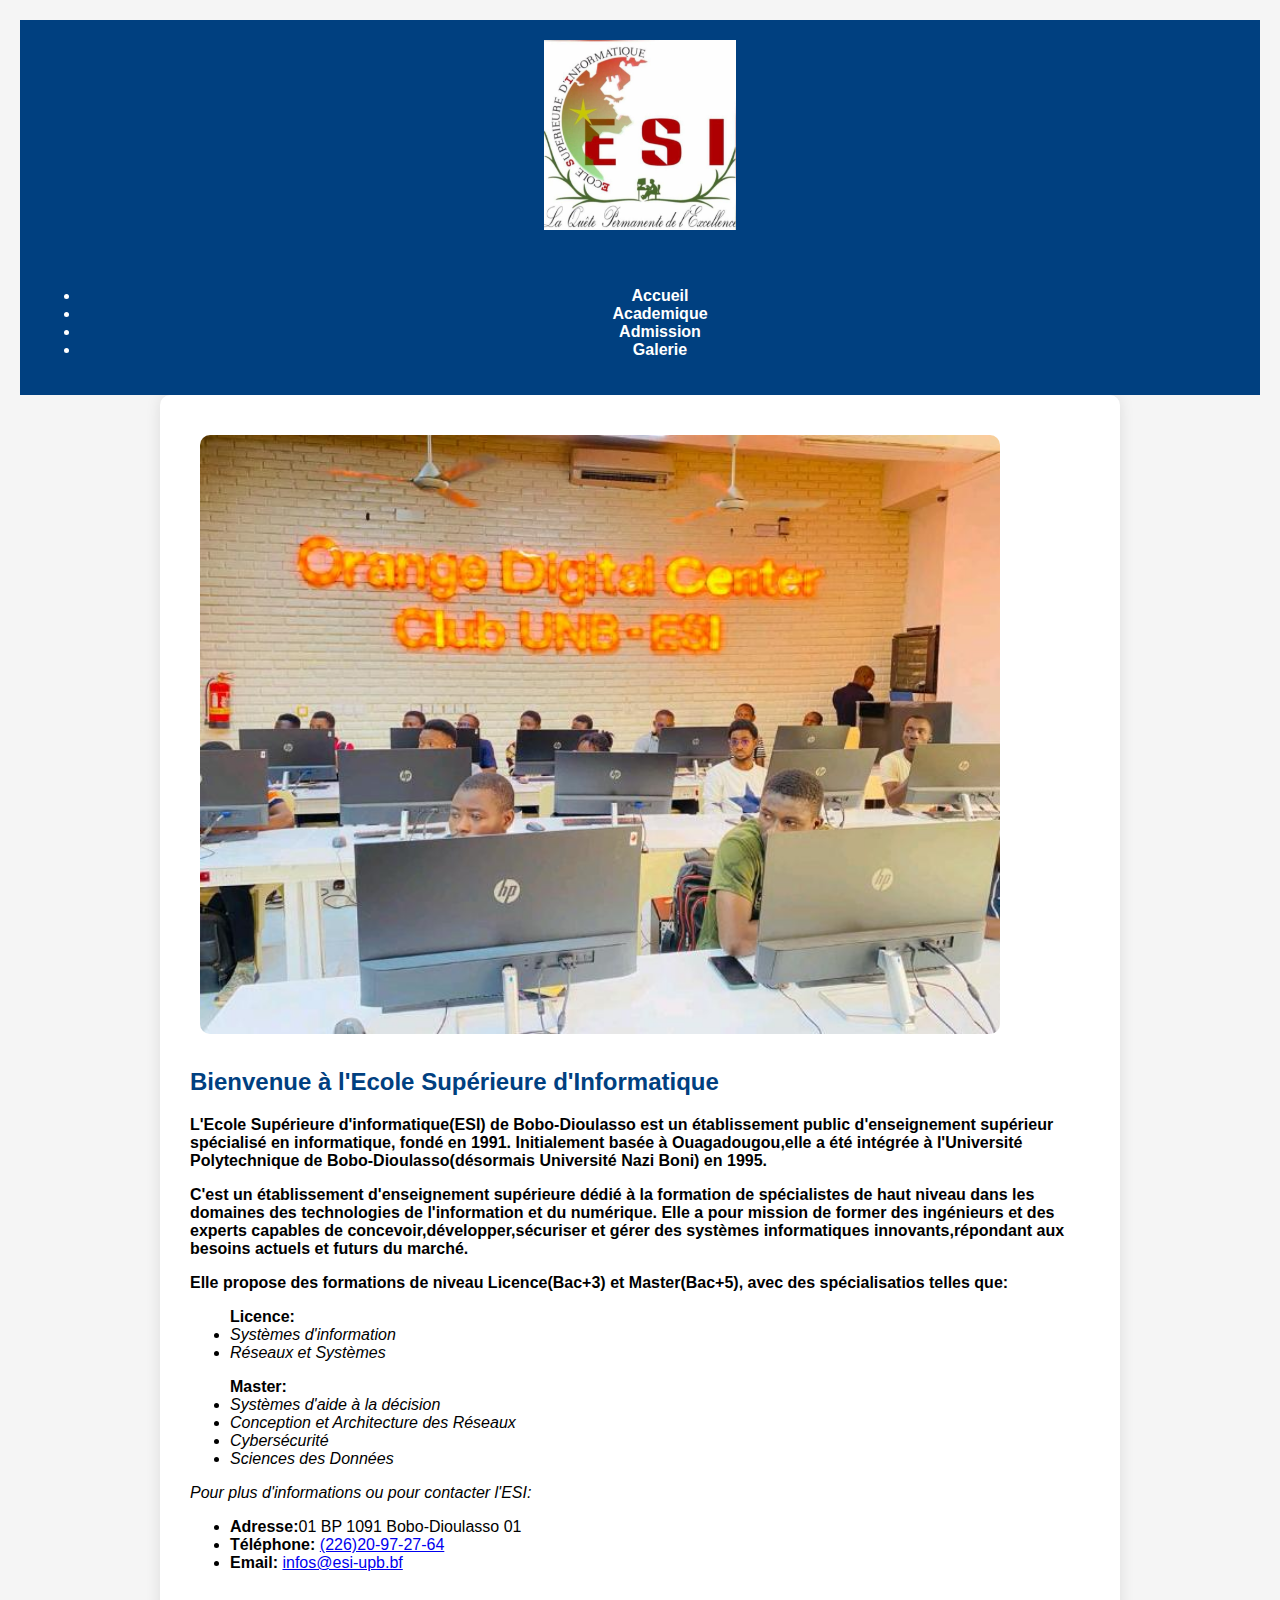
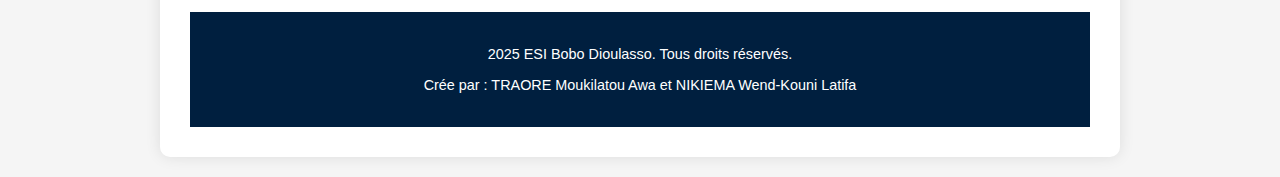
<file: page_accueil1.html>
<!DOCTYPE html>
<html lang="fr">
<head>
<meta charset="UTF-8">
<title>Ecole Supérieure d'Informatique</title>
<link rel="stylesheet"href="style.css">
</head>
<body>
<header>
    <img src="Image-ESI.jpeg"alt="Logo Ecole Superieure d'Informatique" height="190">
    <h1>Ecole Supérieure d'Informatique</h1>
    <nav>
        <ul>
       <li> <a href="page_accueil1.html">Accueil</a></li>
        <li> <a href="academique.html"> Academique </a></li> 
       <li>  <a href="admission.html">Admission</a></li>
       <li>  <a href="galerie.html">Galerie</a></li> 
       </ul> 
        </nav>
       </header> 
       <main>
<img src="photo5.jpg"alt="Etudiants 5"width="5">
        <h2>Bienvenue à l'Ecole Supérieure d'Informatique</h2>
        <p><strong>L'Ecole Supérieure d'informatique(ESI) de Bobo-Dioulasso est un établissement public d'enseignement supérieur spécialisé en informatique, fondé en 1991. Initialement basée à Ouagadougou,elle a été intégrée à l'Université Polytechnique de Bobo-Dioulasso(désormais Université Nazi Boni) en 1995.</strong> </p>
        <p><strong>C'est un établissement d'enseignement supérieure dédié à la formation de spécialistes de haut niveau dans les domaines des technologies de l'information et du numérique. Elle a pour mission de former des ingénieurs et des experts capables de concevoir,développer,sécuriser et gérer des systèmes informatiques innovants,répondant aux besoins actuels et futurs du marché.</strong> </p>
        <p><strong>Elle propose des formations de niveau Licence(Bac+3) et Master(Bac+5), avec des spécialisatios telles que:</strong></p>
        <ul>
            <strong>Licence:</strong>
            <li><em>Systèmes d'information</em></li>
            <li><em>Réseaux et Systèmes</em></li>
        </ul>
        <ul>
            <strong>Master:</strong>
            <li><em>Systèmes d'aide à la décision</em></li>
            <li><em>Conception et Architecture des Réseaux</em></li>
            <li><em>Cybersécurité</em></li>
            <li><em>Sciences des Données</em></li>
        </ul>
        <em>Pour plus d'informations ou pour contacter l'ESI:</em>
        <ul>

            <li><strong>Adresse:</strong>01 BP 1091 Bobo-Dioulasso 01</li>
            
            
        <li><strong>Téléphone:</strong>  <a href="(226)20-97-27-64">(226)20-97-27-64</a></li>
            <li><strong>Email:</strong>  <a href="infos@esi-upb.bf">infos@esi-upb.bf</a></li> 
        </ul>
          <footer>
            <p> 2025 ESI Bobo Dioulasso. Tous droits réservés.</p>
            <p>Crée par : TRAORE Moukilatou Awa et NIKIEMA Wend-Kouni Latifa </p>
          </footer>
          
       </main>
    </body>
    </html>
</file>
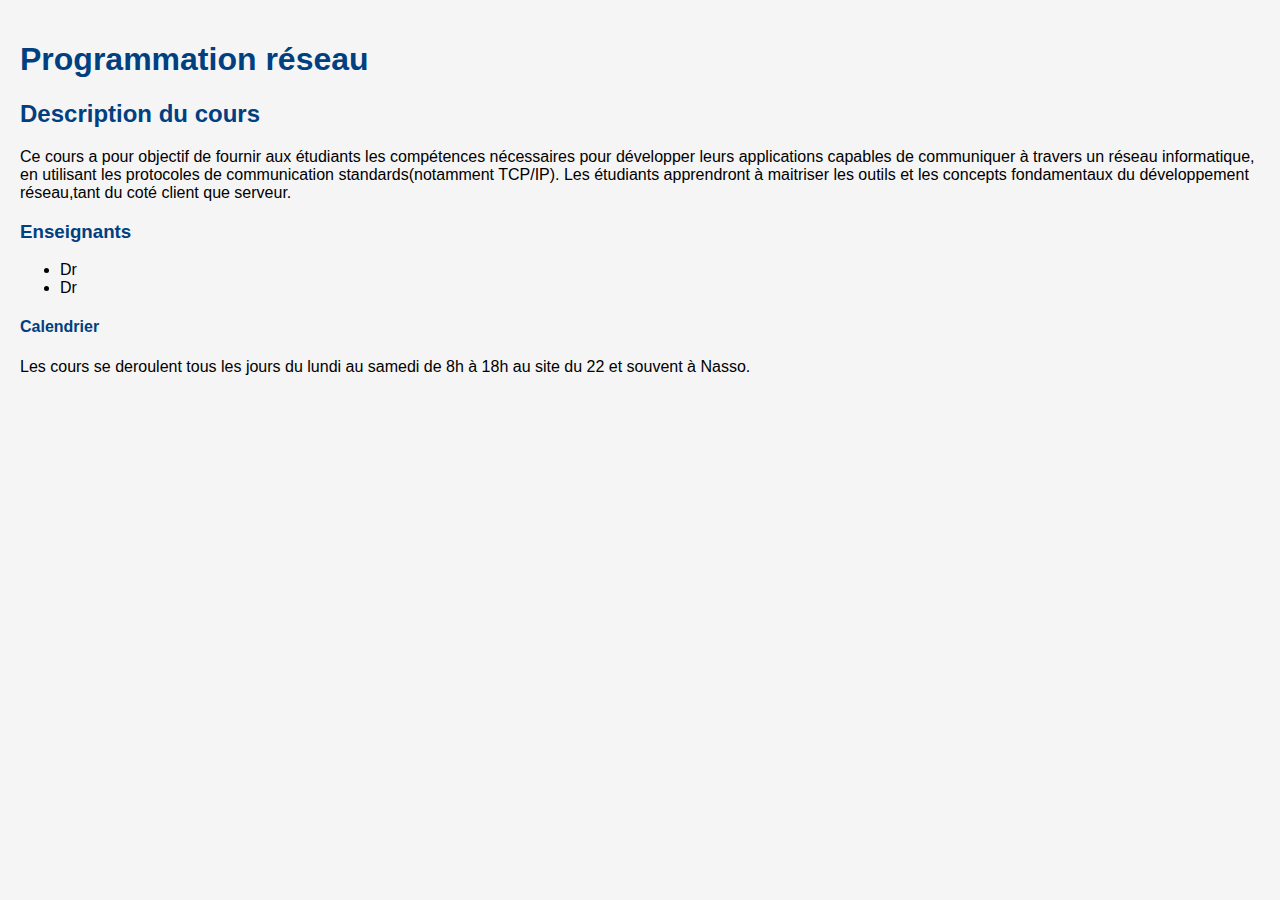
<file: Programmation_réseau.html>
<!DOCTYPE html>
<html lang="fr">
<head>
<meta charset="UTF-8">
<title>Ecole Supérieure d'Informatique</title>
<link rel="stylesheet"href="style.css">
</head>
<body>
<h1>Programmation réseau</h1>
<h2>Description du cours</h2>
<p>Ce cours a pour objectif de fournir aux étudiants les compétences nécessaires pour développer leurs applications capables de communiquer à travers un réseau informatique, en utilisant les protocoles de communication standards(notamment TCP/IP). Les étudiants apprendront à maitriser les outils et les concepts fondamentaux du développement réseau,tant du coté client que serveur.</p>
<h3>Enseignants</h3>
<ul>
    <li>Dr</li>
    <li>Dr</li>
</ul>
<h4>Calendrier</h4>
<p>Les cours se deroulent tous les jours du lundi au samedi de 8h à 18h au site du 22 et souvent à Nasso.</p>
</body>
</html>
</file>
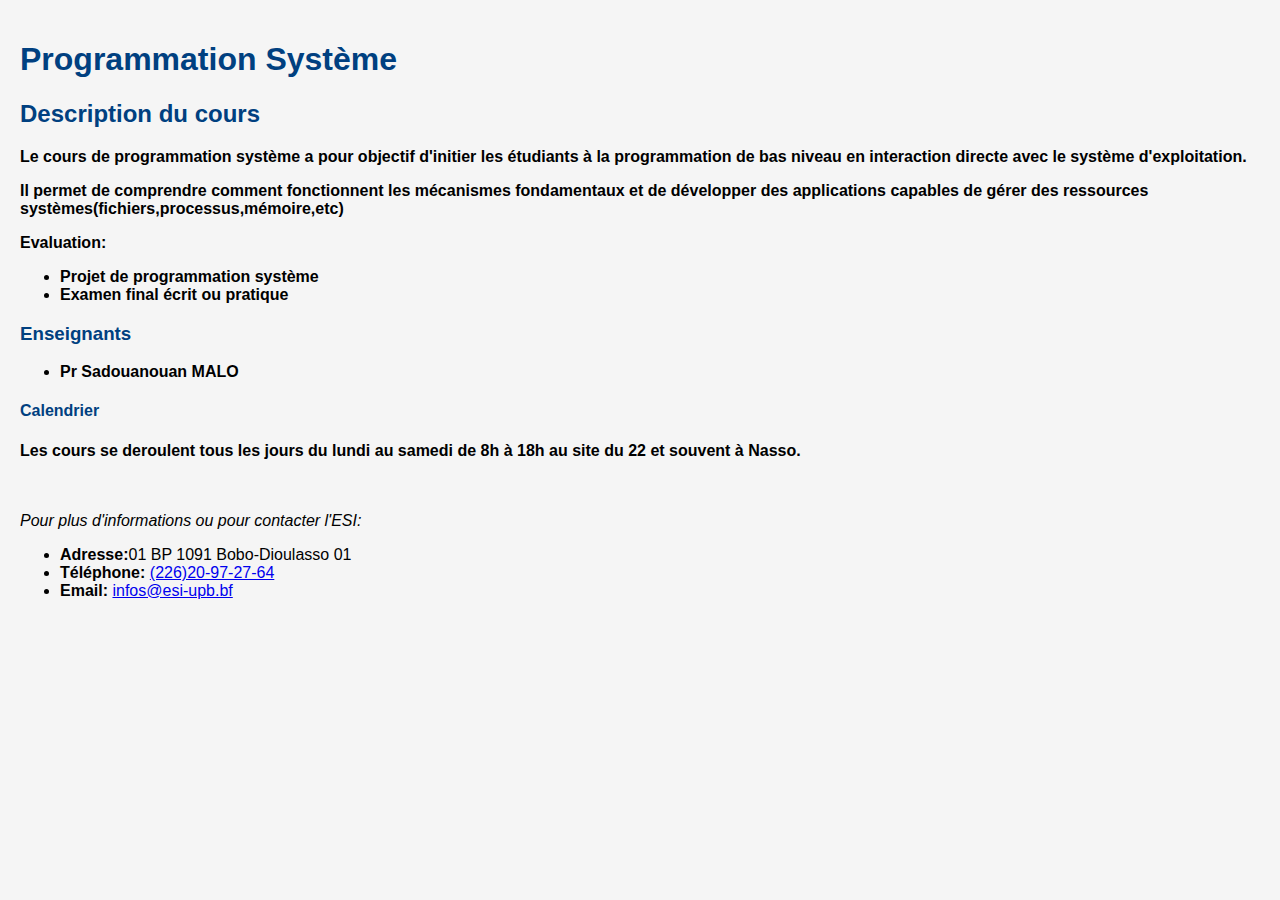
<file: Programmation_système.html>
<!DOCTYPE html>
<html lang="fr">
<head>
<meta charset="UTF-8">
<title>Ecole Supérieure d'Informatique</title>
<link rel="stylesheet"href="style.css">
</head>
<body>
    <h1><strong>Programmation Système</strong></h1>
<h2>Description du cours</h2>
<p><strong>Le cours de programmation système a pour objectif d'initier les étudiants à la programmation de bas niveau en interaction directe avec le système d'exploitation.</strong></p>
 <p><strong>Il permet de comprendre comment fonctionnent les mécanismes fondamentaux et de développer des applications capables  de gérer des ressources systèmes(fichiers,processus,mémoire,etc)</strong></p>
<p><strong>Evaluation:</strong></p>
<ul>
    <li><strong>Projet de programmation système</strong></li>
    <li><strong>Examen final écrit ou pratique</strong></li>
</ul>
<h3>Enseignants</h3>
<ul>
    <li><strong>Pr Sadouanouan MALO</strong></li>
</ul>
<h4>Calendrier</h4>
<p><strong>Les cours se deroulent tous les jours du lundi au samedi de 8h à 18h au site du 22 et souvent à Nasso.</strong></p>
<br><br>
<em>Pour plus d'informations ou pour contacter l'ESI:</em>
        <ul>

            <li><strong>Adresse:</strong>01 BP 1091 Bobo-Dioulasso 01</li>
            
            
        <li><strong>Téléphone:</strong>  <a href="(226)20-97-27-64">(226)20-97-27-64</a></li>
            <li><strong>Email:</strong>  <a href="infos@esi-upb.bf">infos@esi-upb.bf</a></li> 
        </ul>
</body>
</html>
</file>
<file: style.css>
/*Arrière plan global*/
body{
    background-color:WhiteSmoke;
    font-family: Arial, sans-serif;
    margin: 0;
    padding: 20px;
    box-sizing: border-box;
}
/*En-tête*/
header{
    background-color: #004080;
    color:white;
    padding: 20px;
    text-align: center;
    position:relative;
    top:0;
    z-index: 1;
}
/*Titre principal*/
header h1{
    margin:0;
}
/*Menu de navigation*/
nav{
    margin-top: 10px;
}
nav a{
    color: white;
    text-decoration: none;
    margin: 0 15px;
    font-weight: bold;
    padding: 8px 12px;
    border-radius: 5px;
    
}
nav a:hover{
    background-color: #0066cc;
}
/*Zone principale*/
main{
    padding: 30px;
    max-width: 900px;
    margin: auto;
    background-color: white;
    border-radius: 10px;
    box-shadow: 0px 0px 15px rgba(0,0,0,0.1);
}
/*Titres*/
h1,h2,h3,h4,h5{
    color: #004080;
}
/*Formulaire*/
form input,form select{
    padding: 10px;
    margin: 10px 0;
    width: 100%;
    box-sizing: border-box;
}
form input[type="submit"]{
    background-color: #004080;
    color: white;
    border: none;
    cursor: pointer;
    font-weight: bold;
}
form input[type="submit"]:hover{
    background-color: #0066cc;
}
/*Galerie photos*/
main img{
    margin:10px;
    border-radius: 10px;
    box-shadow: 2px 2px 10 px rgba(0,0,0,0.2);
    width: 800px;
height: auto;
}

.photo{
position: relative;
display: inline-block;
margin: 10px;
}

.close{
position: absolute;
top: 10px;
right: 10px;
font-size: 30px;
color:red;
cursor: pointer;

}
footer{
text-align:center;
padding:20px;
margin-top: 40px;
font-size:0.9em;
 color:white;
background-color:#001F3F;


}
</file>
